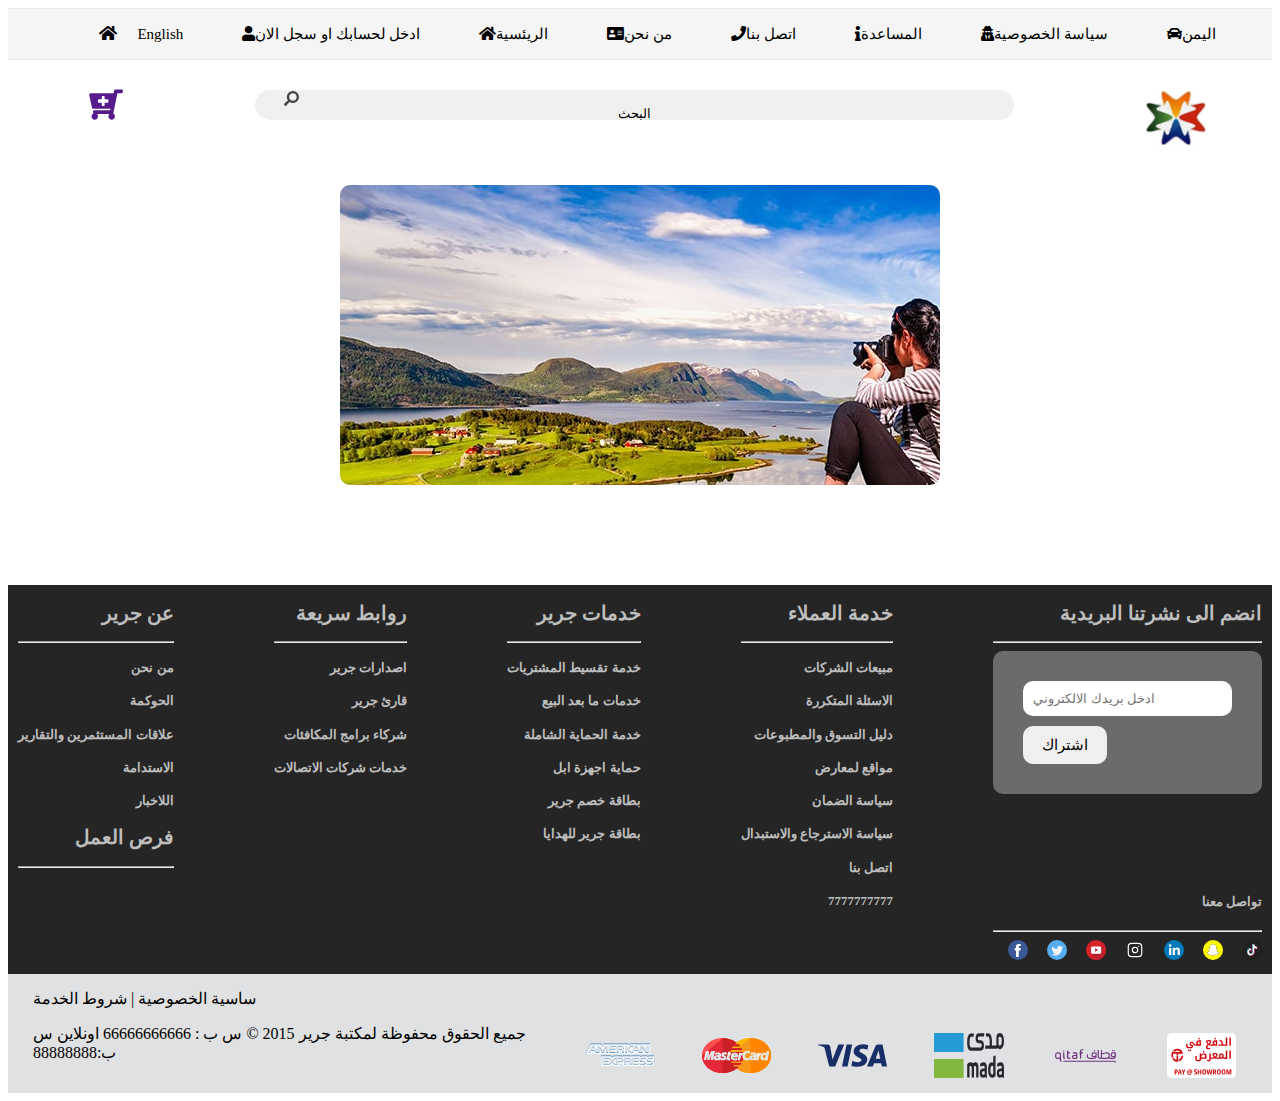
<file: index.html>
<html lang="en">
<head>
    <meta charset="UTF-8">
    <meta name="viewport" content="width=device-width, initial-scale=1.0">
    <meta http-equiv="X-UA-Compatible" content="ie=edge">
    <link rel="stylesheet" href="css/all.min.css">
    <link rel="stylesheet" href="css/style.css">
    <title>elib</title>
</head>
<body>
<nav>
    <div class="topnav">
        <div class="links">
                <ul>
                        <li class="vertical_line"> <i class="fa  fa-home" id="icon"></i><a href="#">English</a></li> 

                        <li class="vertical_line"> <a href="#">  <i class="fa fa-user" id="icon"></i>ادخل لحسابك او سجل الان</a></li> 

                        <li class="vertical_line"> <a href="#"><i class="fa  fa-Home" id="icon"></i>الريئسية</a></li> 

                        <li class="vertical_line"> <a href="#"><i class="fa  fa-address-card" id="icon"></i>من نحن</a></li> 
                      
                        <li class="vertical_line"> <a href="#"><i class="fa  fa-phone" id="icon"></i>اتصل بنا</a></li> 

                        <li class="vertical_line"><a href="#"><i class="fa  fa-info" id="icon"></i>المساعدة</a>  </li> 

                        <li class="vertical_line"> <a href="#"><i class="fa  fa-user-secret" id="icon"></i>سياسة الخصوصية</a></li> 

                        <li class="vertical_line"><a href="#"><i class="fa  fa-car" id="icon"></i>اليمن</a> </li>
                            
                 </ul>

        </div>
        <div class="search">
            <div class="logo">
                   <a href=""><img src="img/logo.png" alt=""></a>
            </div>
        
            <button><i class="fa  fa-search" id="icon"></i>البحث</button>
            <a href=""> <i class="fa fa-cart-plus" id="icon"></i></a>


        </div>
    </div>
</nav>

<!-- start slider -->

<div class="slides">
        <div class="slidesContainer">
          <div class="slide"><img src="img/3.jpg" alt=""></div>
          <div class="slide"><img src="img/4.jpg" alt=""></div>
          <div class="slide"><img src="img/7.jpg" alt=""></div>
          <div class="slide"><img src="img/8.jpg" alt=""></div>
        </div>
 </div>
      

<!-- end slider -->


  <footer>

    <div class="footer_container1">
        <div class="col1">
          <a href=""><h2>
                انضم الى نشرتنا البريدية

            </h2></a> 
            <hr>
          <div class="subscribe">
              <form action="">
                  <input type="text" placeholder="ادخل بريدك الالكتروني">
                  <button>  اشتراك</button>
              </form>

              </div>
             <a href=""> <h2>
                    تواصل معنا
  
               </a> </h2>
              <hr>
              <div class="social-media">
                    <li><a href="#"><img src="img/svg/svgexport-59.svg" alt=""></a> </li>
                    <li><a href="#"><img src="img/svg/svgexport-60.svg" alt=""></a> </li>
                    <li><a href="#"> <img src="img/svg/svgexport-61.svg" alt=""></a></li>
                    <li><a href="#"><img src="img/svg/svgexport-62.svg" alt=""></a> </li>
                    <li><a href="#"> <img src="img/svg/svgexport-63.svg" alt=""></a></li>
                    <li><a href="#"> <img src="img/svg/svgexport-64.svg" alt=""></a></li>
                    <li><a href="#"> <img src="img/svg/svgexport-65.svg" alt=""></a></li>

              </div>


        
        </div>

        <div class="col1">
           <a href=""><h2>
                خدمة العملاء
            </h2></a> 
            <hr>
          <a href=""><h4>مبيعات الشركات</h4></a>  
           <a href=""> <h4>الاسئلة المتكررة</h4></a>
             <a href=""><h4>دليل التسوق والمطبوعات</h4></a> 
           <a href=""><h4>مواقع لمعارض</h4></a> 
           <a href=""> <h4>سياسة الضمان</h4></a>
           <a href=""><h4>سياسة الاسترجاع والاستبدال</h4></a> 
           <a href=""><h4>اتصل بنا </h4></a> 
          <a href=""> <h4>7777777777</h4></a> 
        </div>


        <div class="col1">
               <a href=""><h2>
                    خدمات جرير

                </h2></a> 
                    <hr>
                  <a href=""> <h4>خدمة تقسيط المشتريات</h4></a> 
                   <a href=""><h4>خدمات ما بعد البيع</h4></a> 
                   <a href=""> <h4>خدمة الحماية الشاملة</h4></a>
                   <a href=""> <h4>حماية اجهزة ابل </h4></a> 
                   <a href=""> <h4>بطاقة خصم جرير</h4></a>
                   <a href=""><h4>بطاقة جرير للهدايا</h4></a> 
        </div>


        <div class="col1">
               <a href=""><h2>
                    روابط سريعة

                </h2></a> 
                    <hr>
                   <a href=""> <h4>اصدارات جرير</h4></a>
                   <a href=""><h4>قارئ جرير</h4></a> 
                   <a href=""><h4>شركاء برامج المكافئات</h4></a> 
                   <a href=""><h4>خدمات شركات الاتصالات</h4></a>  
        </div>


        <div class="col1">
             <a href=""><h2>
                    عن جرير

                 </h2></a>   
                    <hr>
                   <a href=""><h4>من نحن</h4></a>
                   <a href=""><h4>الحوكمة</h4></a>
                   <a href=""><h4>علاقات المستثمرين والتقارير</h4></a>
                   <a href=""><h4>الاستدامة</h4></a>
                   <a href=""><h4>اللاخبار</h4></a>

                  <a href=""> <h2>فرص العمل</h2></a>
                   <hr>

        </div>
    </div>

    <div class="footer_container2">
        <div class="brand_links">
            <img src="img/svg/svgexport-66.svg" alt="">
            <img src="img/svg/svgexport-67.svg" alt="">
            <img src="img/svg/svgexport-68.svg" alt="">
            <img src="img/svg/svgexport-69.svg" alt="">
            <img src="img/svg/svgexport-70.svg" alt="">
            <img src="img/svg/svgexport-71.svg" alt="">
        </div>
    <div class="copy_right">
        <a href="">ساسية الخصوصية</a>
        <a href="">|  شروط الخدمة</a>
            <p>جميع الحقوق محفوظة لمكتبة جرير 2015 &copy س ب : 66666666666 اونلاين س ب:88888888</p>
        </div>

    </div>

  </footer>  

  <script src="js/app.js"></script>
</body>
</html>
</file>
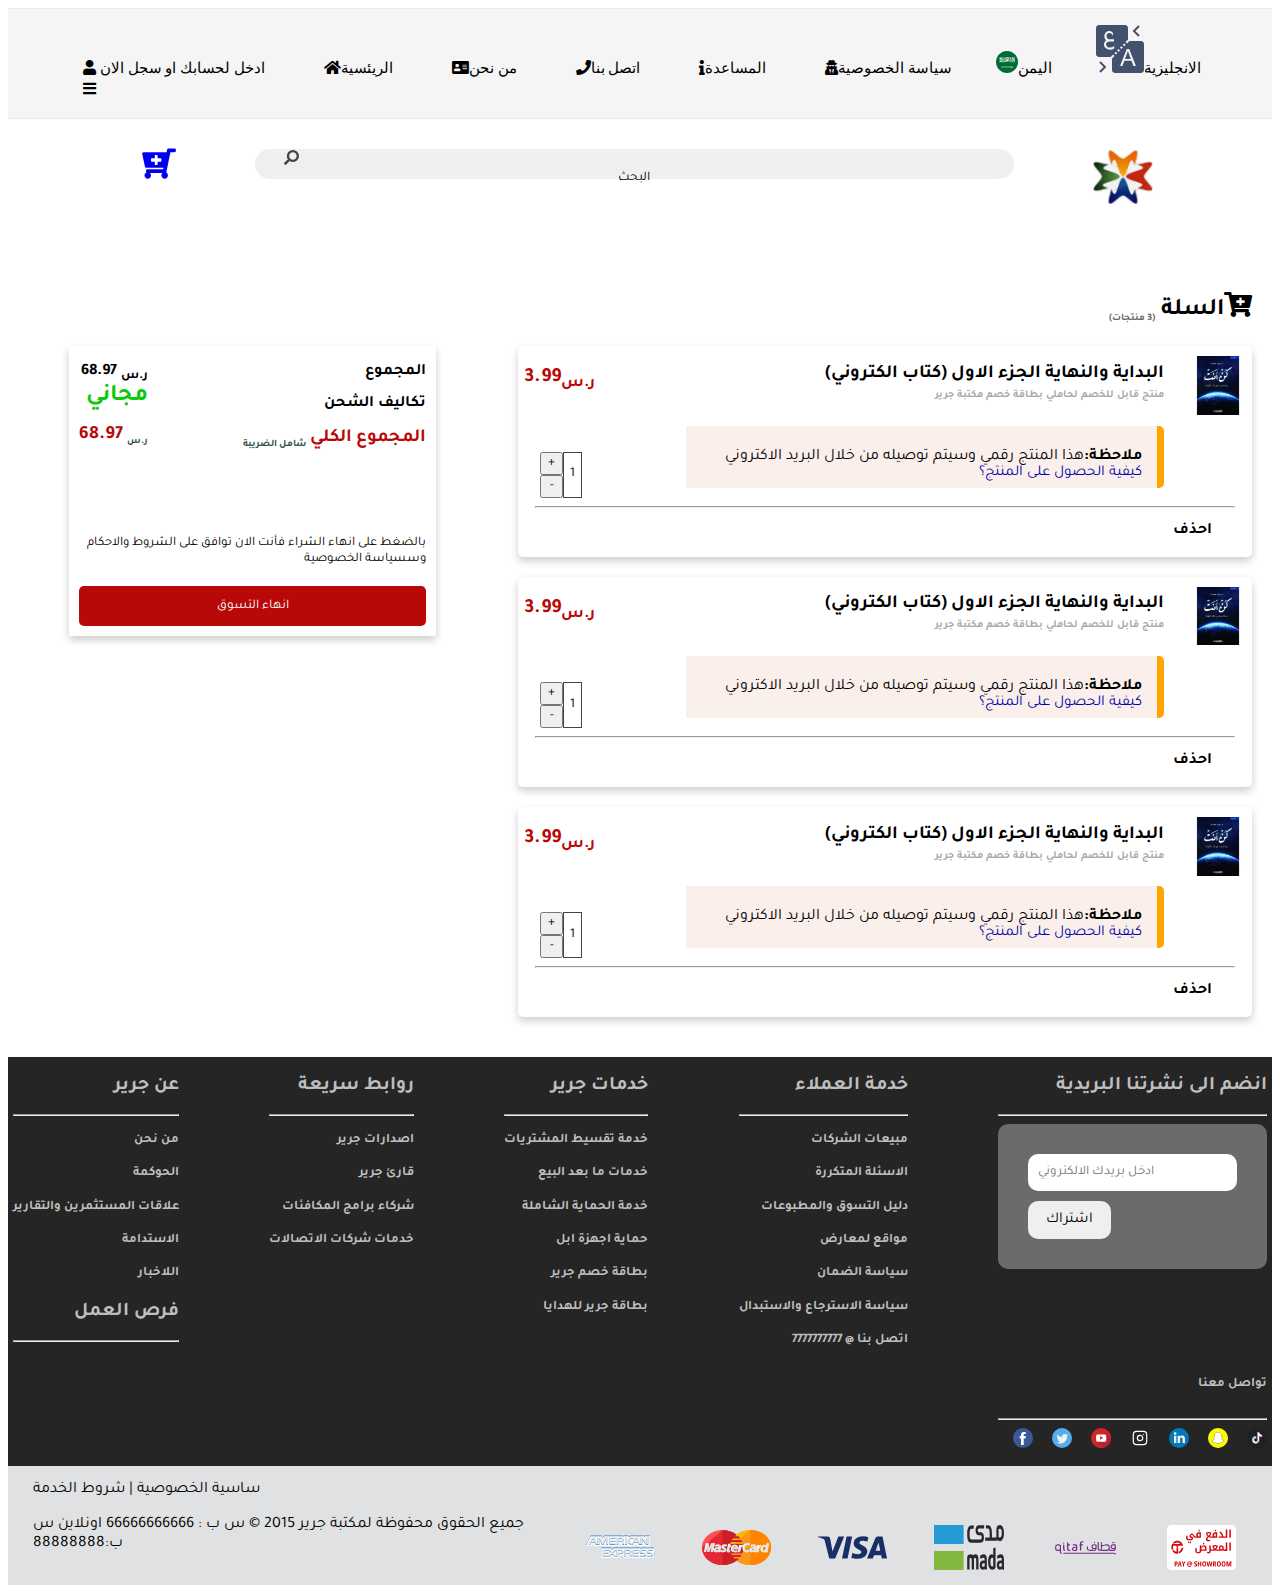
<file: cart.html>
<!DOCTYPE html>
<html lang="en">
<head>
    <meta charset="UTF-8">
    <meta name="viewport" content="width=device-width, initial-scale=1.0">
    <meta http-equiv="X-UA-Compatible" content="ie=edge">
    <link rel="stylesheet" href="css/cart-style.css">
    <link rel="stylesheet" href="css/all.min.css">
    <link rel="stylesheet" href="css/style.css">
    <title>cart</title>
</head>
<body>
    
        <nav>
                <div class="topnav"  id="myTopnav">
                    <div class="links">
                            <ul>
                        
                                    <li class="vertical_line"> <a href="#"  id="show-btnn"><i class="fa fa-user"></i> ادخل لحسابك او سجل الان</a></li> 
            
                                    <li class="vertical_line"> <a href="index.html"><i class="fa  fa-home" id="icon"></i>الريئسية</a></li> 
            
                                    <li class="vertical_line"> <a href="#"><i class="fa  fa-address-card" id="icon"></i>من نحن</a></li> 
                                
                                    <li class="vertical_line"> <a href="#"><i class="fa  fa-phone" id="icon"></i>اتصل بنا</a></li> 
            
                                    <li class="vertical_line"><a href="#"><i class="fa  fa-info" id="icon"></i>المساعدة</a>  </li> 
            
                                    <li class="vertical_line"> <a href="#" ><i class="fa  fa-user-secret" id="icon"></i>سياسة الخصوصية</a></li> 
            
                                    <li class="vertical_line"><a href="#"><img src = "img/svg/svgexport-12.svg">اليمن</a> </li>
        
                                    <li class="vertical_line"> <a href="#" onclick="togglestyle()" id="ar"> <img src = "img/svg/svgexport-14.svg">الانجليزية</a></li> 
                                    <li class="vertical_line"> <a href="#" onclick="togglestyle()" style="display: none;" id="en" > <img src = "img/svg/svgexport-14.svg">English</a></li> 
            
        
                                    <a href="javascript:void(0);" class="icon" onclick="myFunction()">
                                        <i class="fa fa-bars"></i>
                                        
                            </ul>
                    </div>
                    <div class="search">
                        <div class="logo">
                            <a href=""><img src="img/logo.png" alt=""></a>
                        </div>
                    
                        <button><i class="fa  fa-search" id="icon"></i>البحث</button>
                        <a href="cart.html"> <i class="fa fa-cart-plus" id="icon"></i></a>
                        <span id="result"></span>
                        
            
                    </div>
                </div>
            </nav>
            
            
            <!-- end nav bar -->
            
    <div class="container-cart">
        <div class="head">
                <h2>السلة 
                        <sub>(3 منتجات)</sub><i class="fa fa-cart-plus" id="icon"></i> 
                </h2>
        </div>

        <div class="content">
            <div class="right">

                <!-- product one -->
                <div class="product">
                    <div class="row">
                            <div class="pro-right">
                                <img src="img/book.jpg" alt="">
                            </div>
                            <div class="pro-center">
                                <h3>البداية والنهاية الجزء الاول (كتاب الكتروني)</h3>
                                <h6>منتج قابل للخصم لحاملي بطاقة خصم مكتبة جرير</h6>
                                <div class="note">
                                    <div class="line1">
                                            <p id="note">:ملاحظة</p>
                                            <p>هذا المنتج رقمي وسيتم توصيله من خلال البريد الاكتروني</p>
                                    </div>
                                    <div class="line2">
                                        <a href="">كيفية الحصول على المنتج؟</a>
                                    </div>
                                    

                                </div>
                            
                            </div>
                            <div class="pro-left">
                                <div class="col1-left">
                                    <p><sub>ر.س</sub>3.99</p>
                                </div>
                                <div class="col2-left">
                                        <span id="btn1">
                                                <button id="count">1</button>
                                            </span>
                                            <span id="btn2">
                                                <button id="add">+</button>
                                                <button id="remove">-</button>
                                            </span>

                                </div>

        
                            </div>

                    </div>
                    <hr>
                <div class="row">
                    <a href="">
                        <ul>
                            <li>احذف</li>
                        </ul>
                    </a>
                

                </div>
                        

                </div>
                
                <!-- product two -->
                <div class="product">
                        <div class="row">
                                <div class="pro-right">
                                    <img src="img/book.jpg" alt="">
                                </div>
                                <div class="pro-center">
                                    <h3>البداية والنهاية الجزء الاول (كتاب الكتروني)</h3>
                                    <h6>منتج قابل للخصم لحاملي بطاقة خصم مكتبة جرير</h6>
                                    <div class="note">
                                        <div class="line1">
                                                <p id="note">:ملاحظة</p>
                                                <p>هذا المنتج رقمي وسيتم توصيله من خلال البريد الاكتروني</p>
                                        </div>
                                        <div class="line2">
                                            <a href="">كيفية الحصول على المنتج؟</a>
                                        </div>
                                        
    
                                    </div>
                                
                                </div>
                                <div class="pro-left">
                                    <div class="col1-left">
                                        <p><sub>ر.س</sub>3.99</p>
                                    </div>
                                    <div class="col2-left">
                                            <span id="btn1">
                                                    <button id="count">1</button>
                                                </span>
                                                <span id="btn2">
                                                    <button id="add">+</button>
                                                    <button id="remove">-</button>
                                            </span>
    
    
                                    </div>
    
            
                                </div>
    
                        </div>
                        <hr>
                    <div class="row">
                        <a href="">
                            <ul>
                                <li>احذف</li>
                            </ul>
                        </a>
                    
    
                    </div>
                            
    
                    </div>

                    <!-- product three -->
                    <div class="product">
                            <div class="row">
                                    <div class="pro-right">
                                        <img src="img/book.jpg" alt="">
                                    </div>
                                    <div class="pro-center">
                                        <h3>البداية والنهاية الجزء الاول (كتاب الكتروني)</h3>
                                        <h6>منتج قابل للخصم لحاملي بطاقة خصم مكتبة جرير</h6>
                                        <div class="note">
                                            <div class="line1">
                                                    <p id="note">:ملاحظة</p>
                                                    <p>هذا المنتج رقمي وسيتم توصيله من خلال البريد الاكتروني</p>
                                            </div>
                                            <div class="line2">
                                                <a href="">كيفية الحصول على المنتج؟</a>
                                            </div>
                                            
        
                                        </div>
                                    
                                    </div>
                                    <div class="pro-left">
                                        <div class="col1-left">
                                            <p><sub>ر.س</sub>3.99</p>
                                        </div>
                                        <div class="col2-left">
                                                <span id="btn1">
                                                        <button id="count">1</button>
                                                    </span>
                                                    <span id="btn2">
                                                        <button id="add">+</button>
                                                        <button id="remove">-</button>
                                                    </span>
        
        
                                        </div>
        
                
                                    </div>
        
                            </div>
                            <hr>
                        <div class="row">
                            <a href="">
                                <ul>
                                    <li>احذف</li>
                                </ul>
                            </a>
                        
        
                        </div>
                                
        
                        </div>

            </div>

            <div class="left">
                <div class="total">
                    <div class="row1">
                        <div class="col">
                            <p>المجموع</p>
                            <p>تكاليف الشحن</p>
                            <h3>المجموع الكلي  <sub>شامل الضريبة</sub></h3>

                        </div>
                        <div class="col">
                            <p>68.97 <sub>ر.س</sub></p>
                            <h2>مجاني</h2>
                            <h3>68.97 <sub>ر.س</sub></h3>

                        </div>

                    </div>
                    <div class="row2">
                            <p>بالضغط على انهاء الشراء فأنت الان توافق على الشروط والاحكام وسسياسة الخصوصية</p>
                            <a href="payment.html"> <button id="done" onclick="complete()">  انهاء التسوق </button></a> 

                    </div>

                </div>

            </div>
        </div>
    

    </div>

    

            <!-- start footer -->
            
            
            <footer>
                
                    <div class="footer_container1">
                        <div class="col1">
                        <a href=""><h2>
                                انضم الى نشرتنا البريدية
                
                            </h2></a> 
                            <hr>
                        <div class="subscribe">
                            <form action="">
                                <input type="text" placeholder="ادخل بريدك الالكتروني">
                                <button>  اشتراك</button>
                            </form>
                
                            </div>
                            <a href=""> <h2>
                                    تواصل معنا
                
                            </a> </h2>
                            <hr>
                            <div class="social-media">
                                    <li><a href="#"><img src="img/svg/svgexport-59.svg" alt=""></a> </li>
                                    <li><a href="#"><img src="img/svg/svgexport-60.svg" alt=""></a> </li>
                                    <li><a href="#"> <img src="img/svg/svgexport-61.svg" alt=""></a></li>
                                    <li><a href="#"><img src="img/svg/svgexport-62.svg" alt=""></a> </li>
                                    <li><a href="#"> <img src="img/svg/svgexport-63.svg" alt=""></a></li>
                                    <li><a href="#"> <img src="img/svg/svgexport-64.svg" alt=""></a></li>
                                    <li><a href="#"> <img src="img/svg/svgexport-65.svg" alt=""></a></li>
                
                            </div>
                
                
                        
                        </div>
                
                        <div class="col1">
                        <a href=""><h2>
                                خدمة العملاء
                            </h2></a> 
                            <hr>
                            <a href=""><h4>مبيعات الشركات</h4></a>  
                            <a href=""> <h4>الاسئلة المتكررة</h4></a>
                            <a href=""><h4>دليل التسوق والمطبوعات</h4></a> 
                            <a href=""><h4>مواقع لمعارض</h4></a> 
                            <a href=""> <h4>سياسة الضمان</h4></a>
                            <a href=""><h4>سياسة الاسترجاع والاستبدال</h4></a> 
                            <a href=""><h4>7777777777 @ اتصل بنا </h4></a>  
                        </div>
                
                
                        <div class="col1">
                            <a href=""><h2>
                                    خدمات جرير
                
                                </h2></a> 
                                    <hr>
                                    <a href=""> <h4>خدمة تقسيط المشتريات</h4></a> 
                                    <a href=""><h4>خدمات ما بعد البيع</h4></a> 
                                    <a href=""> <h4>خدمة الحماية الشاملة</h4></a>
                                    <a href=""> <h4>حماية اجهزة ابل </h4></a> 
                                    <a href=""> <h4>بطاقة خصم جرير</h4></a>
                                    <a href=""><h4>بطاقة جرير للهدايا</h4></a> 
                        </div>
                
                
                        <div class="col1">
                            <a href=""><h2>
                                    روابط سريعة
                
                                </h2></a> 
                                    <hr>
                                    <a href=""> <h4>اصدارات جرير</h4></a>
                                    <a href=""><h4>قارئ جرير</h4></a> 
                                    <a href=""><h4>شركاء برامج المكافئات</h4></a> 
                                    <a href=""><h4>خدمات شركات الاتصالات</h4></a>  
                        </div>
                
                
                        <div class="col1">
                            <a href=""><h2>
                                    عن جرير
                
                                </h2></a>   
                                    <hr>
                                    <a href=""><h4>من نحن</h4></a>
                                    <a href=""><h4>الحوكمة</h4></a>
                                    <a href=""><h4>علاقات المستثمرين والتقارير</h4></a>
                                    <a href=""><h4>الاستدامة</h4></a>
                                    <a href=""><h4>اللاخبار</h4></a>
                
                                    <a href=""> <h2>فرص العمل</h2></a>
                                    <hr>
                
                        </div>
                    </div>
                
                    <div class="footer_container2">
                        <div class="brand_links">
                            <img src="img/svg/svgexport-66.svg" alt="">
                            <img src="img/svg/svgexport-67.svg" alt="">
                            <img src="img/svg/svgexport-68.svg" alt="">
                            <img src="img/svg/svgexport-69.svg" alt="">
                            <img src="img/svg/svgexport-70.svg" alt="">
                            <img src="img/svg/svgexport-71.svg" alt="">
                        </div>
                    <div class="copy_right">
                        <a href="">ساسية الخصوصية</a>
                        <a href="">|  شروط الخدمة</a>
                            <p>جميع الحقوق محفوظة لمكتبة جرير 2015 &copy س ب : 66666666666 اونلاين س ب:88888888</p>
                        </div>
                
                    </div>
                
                </footer>  
                <!-- end footer -->
                

    <script src="js/app.js"></script>   
    <script src="js/cart.js"></script>
</body>
</html>
</file>
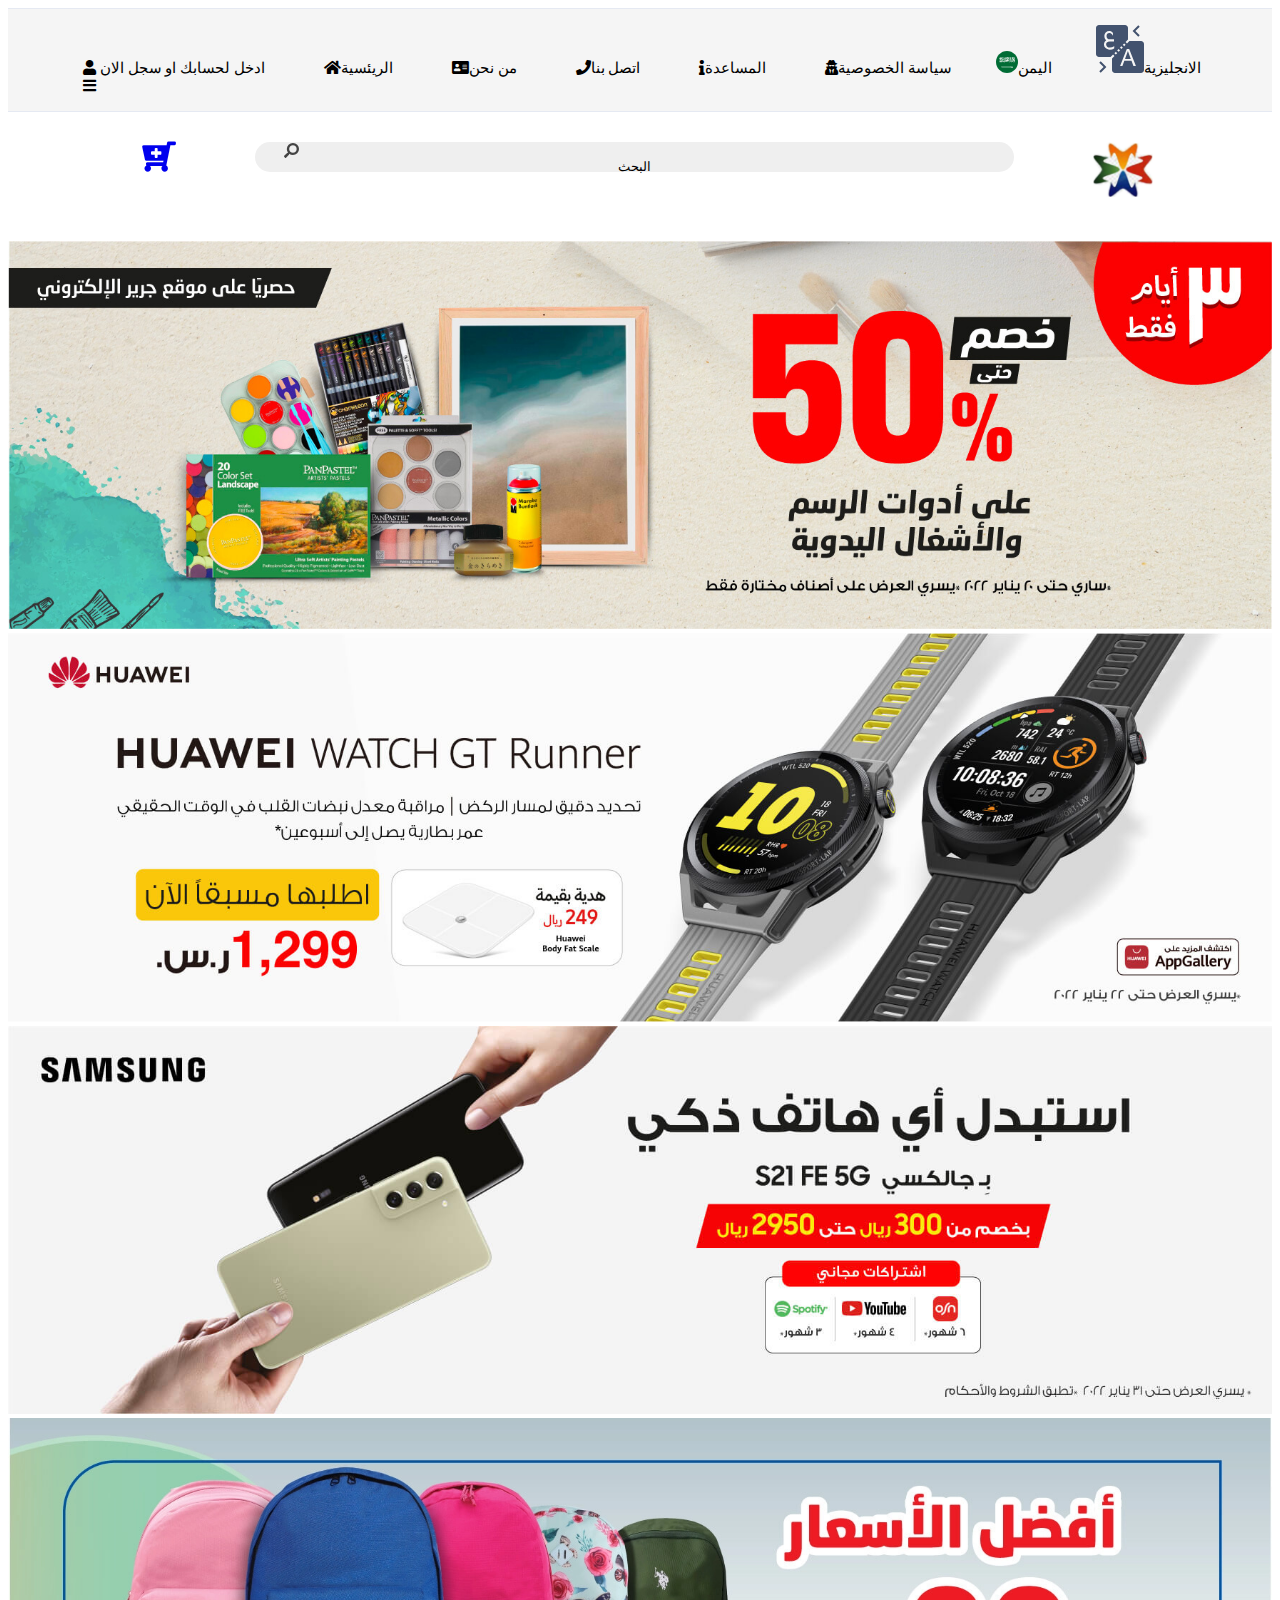
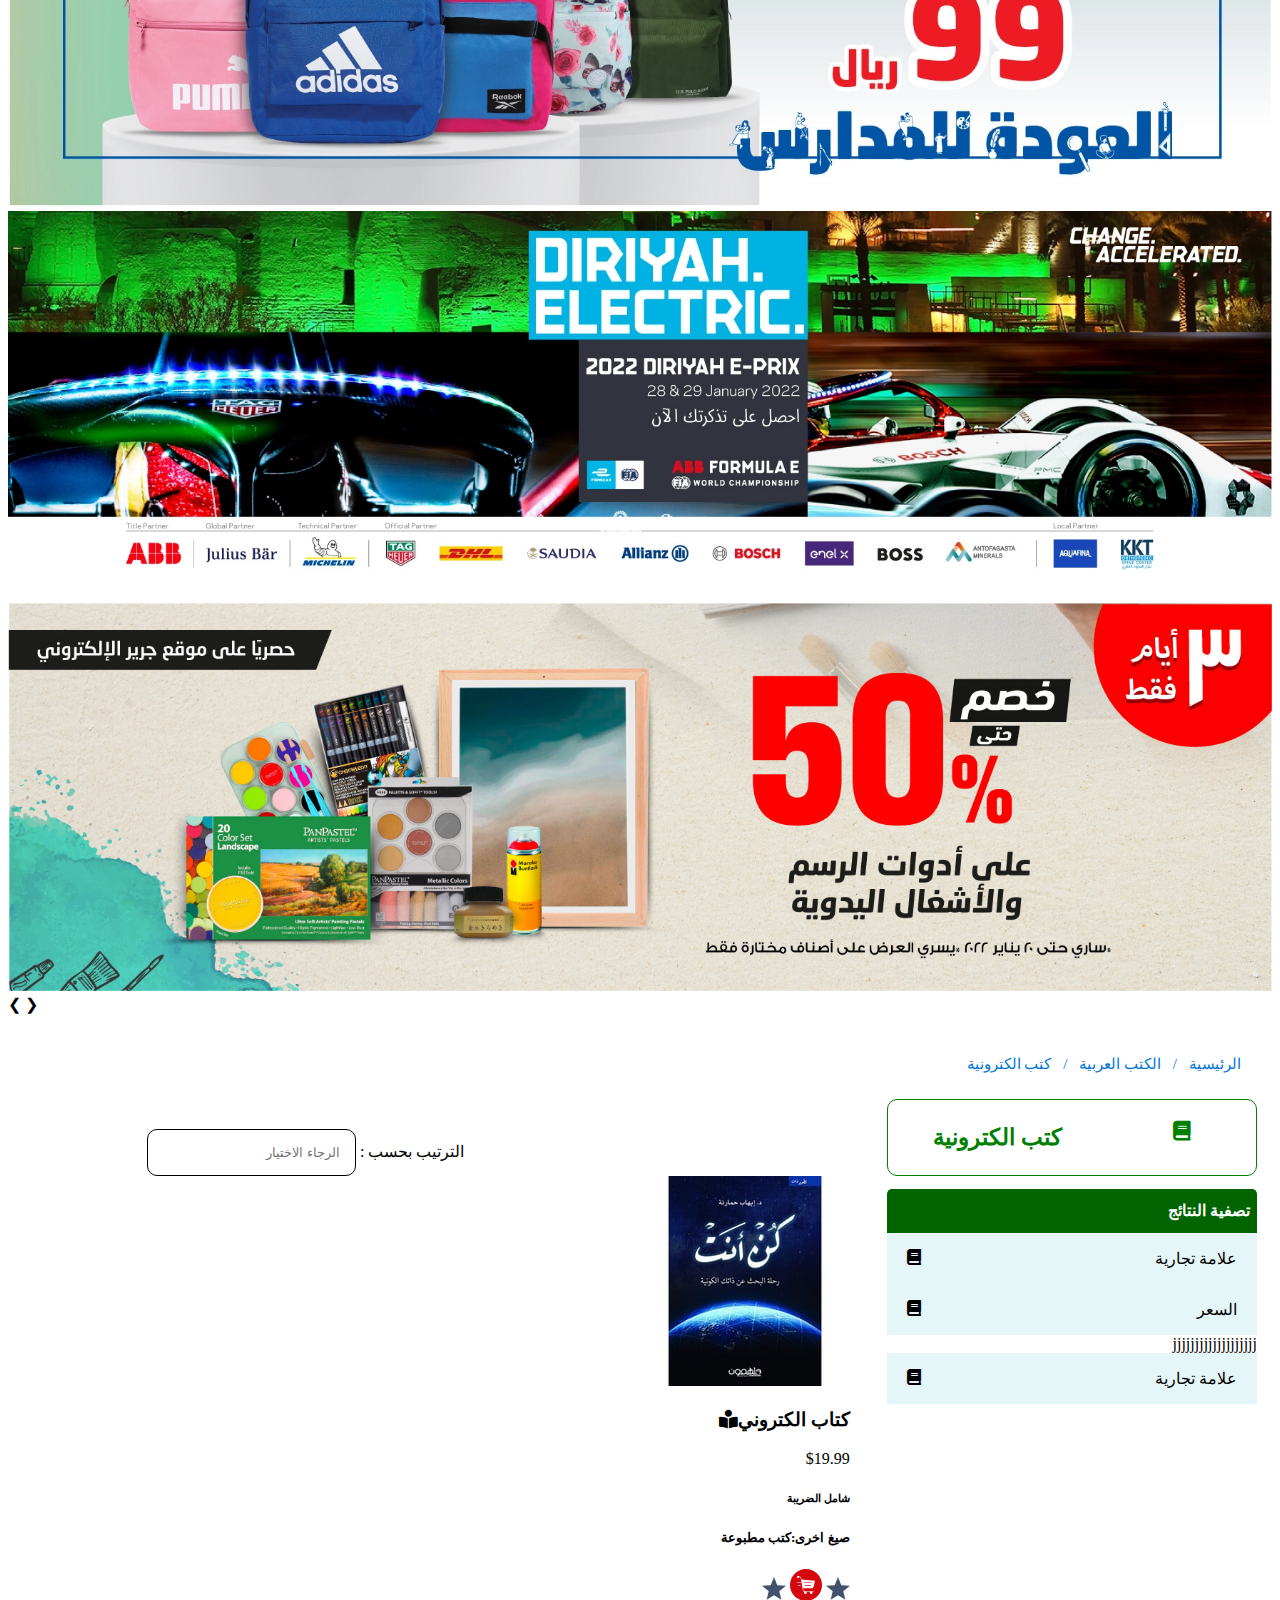
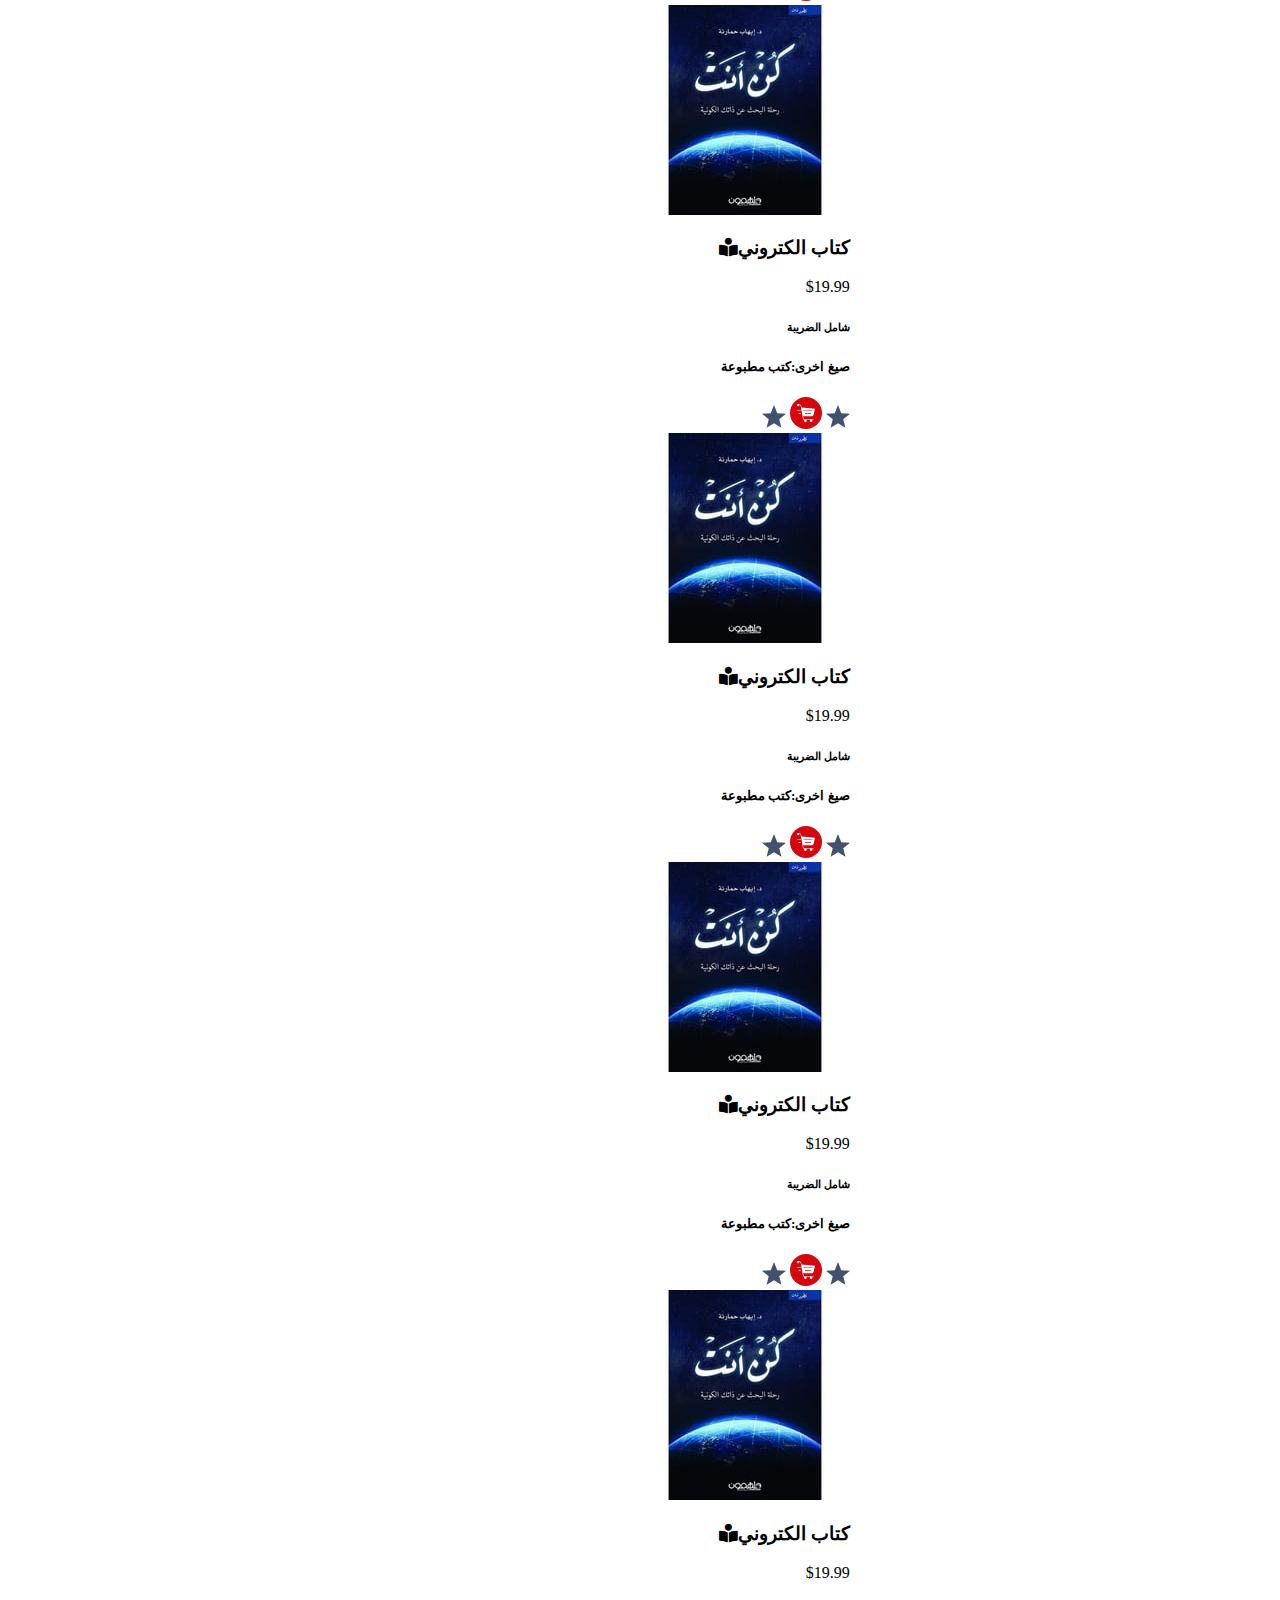
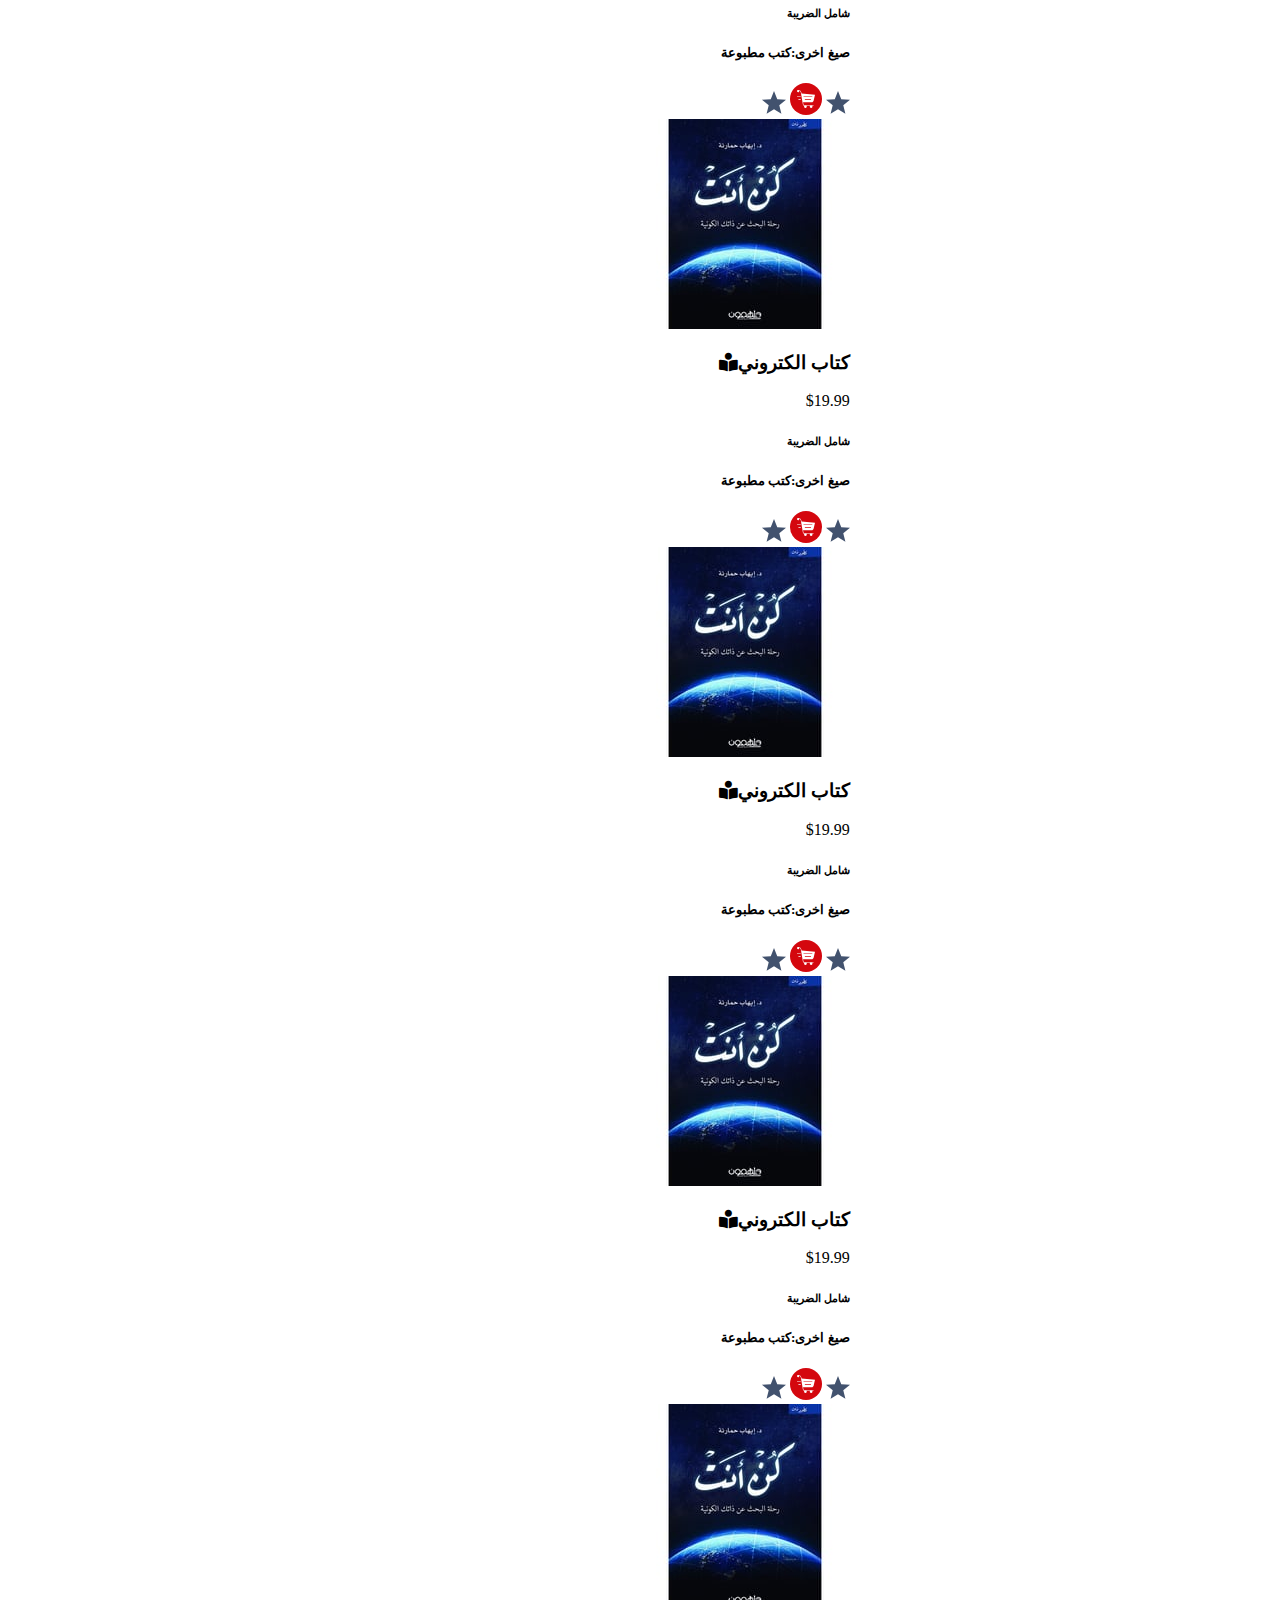
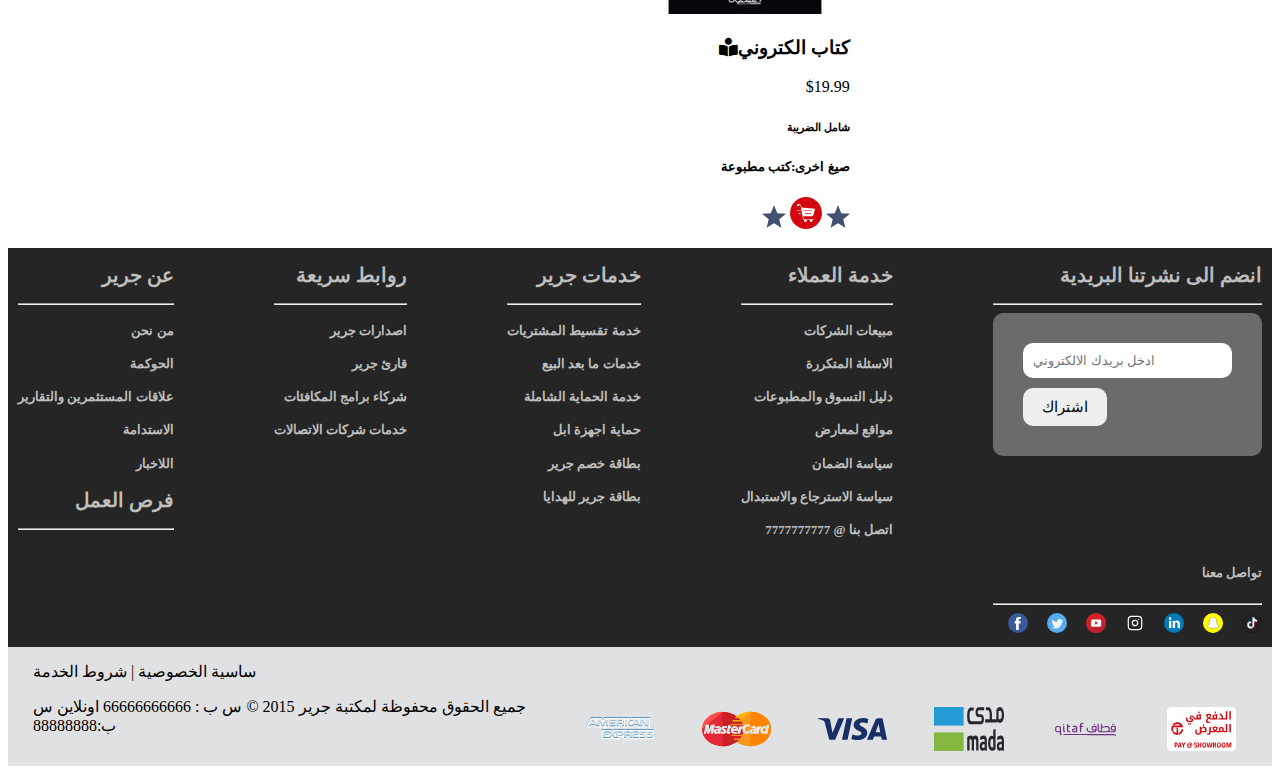
<file: category.html>
<!DOCTYPE html>
<html lang="en">
<head>
    <meta charset="UTF-8">
    <meta name="viewport" content="width=device-width, initial-scale=1.0">
    <meta http-equiv="X-UA-Compatible" content="ie=edge">
    <link rel="stylesheet" href="css/all.min.css">
    <link rel="stylesheet" href="css/style.css">
    <link rel="stylesheet" href="css/category.css">
    <title>Category</title>
</head>
<body>
    
    <!-- start nav bar -->
        <nav>
                <div class="topnav"  id="myTopnav">
                    <div class="links">
                            <ul>
                        
                                    <li class="vertical_line"> <a href="#"  id="show-btnn"><i class="fa fa-user"></i> ادخل لحسابك او سجل الان</a></li> 
            
                                    <li class="vertical_line"> <a href="index.html"><i class="fa  fa-home" id="icon"></i>الريئسية</a></li> 
            
                                    <li class="vertical_line"> <a href="#"><i class="fa  fa-address-card" id="icon"></i>من نحن</a></li> 
                                
                                    <li class="vertical_line"> <a href="#"><i class="fa  fa-phone" id="icon"></i>اتصل بنا</a></li> 
            
                                    <li class="vertical_line"><a href="#"><i class="fa  fa-info" id="icon"></i>المساعدة</a>  </li> 
            
                                    <li class="vertical_line"> <a href="#" ><i class="fa  fa-user-secret" id="icon"></i>سياسة الخصوصية</a></li> 
            
                                    <li class="vertical_line"><a href="#"><img src = "img/svg/svgexport-12.svg">اليمن</a> </li>
        
                                    <li class="vertical_line"> <a href="#" onclick="togglestyle()" id="ar"> <img src = "img/svg/svgexport-14.svg">الانجليزية</a></li> 
                                    <li class="vertical_line"> <a href="#" onclick="togglestyle()" style="display: none;" id="en" > <img src = "img/svg/svgexport-14.svg">English</a></li> 
            
        
                                    <a href="javascript:void(0);" class="icon" onclick="myFunction()">
                                        <i class="fa fa-bars"></i>
                                        
                            </ul>
                    </div>
                    <div class="search">
                        <div class="logo">
                            <a href=""><img src="img/logo.png" alt=""></a>
                        </div>
                    
                        <button><i class="fa  fa-search" id="icon"></i>البحث</button>
                        <a href="cart.html"> <i class="fa fa-cart-plus" id="icon"></i></a>
                        <span id="result"></span>
            
            
                    </div>
                </div>
            </nav>

    
<!-- end nav bar -->



<!-- start slider -->

<section id="slider">
        <div class="slideshow-container">
                <div class="mySlides fade">
                        <img src="img/slid3.jpg" style="width:100%">
                </div>
                <div class="mySlides fade">
                        <img src="img/slid4.jpg" style="width:100%">
                </div>
                <div class="mySlides fade">
                        <img src="img/slid5.jpg" style="width:100%">
                </div>
                <div class="mySlides fade">
                        <img src="img/slid1.webp" style="width:100%">
                </div>
                <div class="mySlides fade">
                        <img src="img/slid2.webp" style="width:100%">
                </div>
                <div class="mySlides fade">
                        <img src="img/slid3.jpg" style="width:100%">
                </div>
    
                <a class="prev" onclick="plusSlides(-1)">&#10094;</a>
                <a class="next" onclick="plusSlides(1)">&#10095;</a>
    
    
                <div style="text-align:center">
                        <span class="dot" onclick="currentSlide(1)"></span> 
                        <span class="dot" onclick="currentSlide(2)"></span> 
                        <span class="dot" onclick="currentSlide(3)"></span>
                        <span class="dot" onclick="currentSlide(4)"></span>  
                        <span class="dot" onclick="currentSlide(5)"></span> 
                        <span class="dot" onclick="currentSlide(6)"></span> 
                    </div>
        </div>
    </section>
    
    
    <!-- end slider -->
    <!-- start category content -->
<div class="category-container">
        <div class="category-content">
            <div class="category-right">
                    <ul class="breadcrumb">
                            <li><a href="#">الرئيسية</a></li>
                            <li><a href="#">الكتب العربية</a></li>
                            <li><a href="#">كتب الكترونية</a></li>
                    </ul>

                    <div class="right-content">
                        <div class="right-head">
                                <h3>كتب الكترونية</h3>
                                <p><i class="fa fa-book" id="icon"></i></p>  
                            
                        </div>
                        <div class="right-body">
                            <div class="results">
                                <div class="result-head">
                                    <h4>تصفية النتائج</h4>
                                </div>
                                <div class="result-body">
                                    <div class="result-line1">
                                        <p>علامة تجارية</p>
                                        <p><i class="fa fa-book" id="icon"></i></p>

                                    </div>
                                    <div class="result-line1">
                                            <p>السعر</p>
                                            <p><i class="fa fa-book" id="icon"></i></p>
                                    </div>
                                    <div class="result-bar">
                                        jjjjjjjjjjjjjjjjjjj
                                    </div>
                                    <div class="result-line1">
                                            <p>علامة تجارية</p>
                                            <p><i class="fa fa-book" id="icon"></i></p>
                                    </div>
                                </div>
                            </div> 
                            
                <ol id="list">
                        <li class="book">فن</li>
                        <li class="book">رواية</li>
                        <li class="book">اقتصاد</li>
                        <li class="book">دين</li>
                        <li class="book">طبخ</li>
                        <li class="book">شعر</li>
                        <li class="book">موسيقى</li>
                        <li class="book">ادب</li>
                        <li class="book">علوم</li>
                        <li class="book">تربية</li>
    
                    </ol>

                        </div>
                    </div>

        
        
            </div>
            <div class="category-left">
                <div class="category-search">
                <form action="">
        
                    <input id="searchbar" type="text"  placeholder="الرجاء الاختيار" onkeyup="search_book()" name="search" >
                    <label for="order">: الترتيب بحسب</label>
                </form>

                </div>
                <div class="category-book">
                    
<!-- first row -->
                            <div class="order_container">
                                    
                                    <div class="order_content">
                                                <div class="product_card">
                                                    <img src="img/book.jpg" alt="Denim Jeans">
                                                    <h3>كتاب الكتروني<i class="fa fa-book-reader"></i></h3>
                                                    
                                                    <p class="price">$19.99</p>
                                                    <h6>شامل الضريبة</h6>
                                                    <h5>صيغ اخرى:كتب مطبوعة</h5>
                                                    <div class="product_icons">
                                                        <a href=""><img src="img/svg/svgexport-55.svg" alt=""></a>
                                                        <a href=""><img src="img/svg/svgexport-21.svg" alt=""></a>
                                                        <a href=""><img src="img/svg/svgexport-55.svg" alt=""></a>
                                
                                        
                                                    </div>
                                        
                                        
                                        
                                                </div>
                                
                                
                                        <div class="product_card">
                                            <img src="img/book.jpg" alt="Denim Jeans">
                                            <h3>كتاب الكتروني<i class="fa fa-book-reader"></i></h3>
                                            
                                            <p class="price">$19.99</p>
                                            <h6>شامل الضريبة</h6>
                                            <h5>صيغ اخرى:كتب مطبوعة</h5>
                                            <div class="product_icons">
                                                <a href=""><img src="img/svg/svgexport-55.svg" alt=""></a>
                                                <a href=""><img src="img/svg/svgexport-21.svg" alt=""></a>
                                                <a href=""><img src="img/svg/svgexport-55.svg" alt=""></a>
                                
                                
                                            </div>
                                
                                
                                
                                        </div>
                                
                                
                                
                                    <div class="product_card">
                                        <img src="img/book.jpg" alt="Denim Jeans">
                                        <h3>كتاب الكتروني<i class="fa fa-book-reader"></i></h3>
                                        
                                        <p class="price">$19.99</p>
                                        <h6>شامل الضريبة</h6>
                                        <h5>صيغ اخرى:كتب مطبوعة</h5>
                                        <div class="product_icons">
                                            <a href=""><img src="img/svg/svgexport-55.svg" alt=""></a>
                                            <a href=""><img src="img/svg/svgexport-21.svg" alt=""></a>
                                            <a href=""><img src="img/svg/svgexport-55.svg" alt=""></a>
                                
                                
                                        </div>
                                
                                
                                
                                    </div>
                                
                                </div>
                                
                                
                                </div>


                                <!--second row  -->
                                
                            <div class="order_container">
                                    
                                    <div class="order_content">
                                                <div class="product_card">
                                                    <img src="img/book.jpg" alt="Denim Jeans">
                                                    <h3>كتاب الكتروني<i class="fa fa-book-reader"></i></h3>
                                                    
                                                    <p class="price">$19.99</p>
                                                    <h6>شامل الضريبة</h6>
                                                    <h5>صيغ اخرى:كتب مطبوعة</h5>
                                                    <div class="product_icons">
                                                        <a href=""><img src="img/svg/svgexport-55.svg" alt=""></a>
                                                        <a href=""><img src="img/svg/svgexport-21.svg" alt=""></a>
                                                        <a href=""><img src="img/svg/svgexport-55.svg" alt=""></a>
                                
                                        
                                                    </div>
                                        
                                        
                                        
                                                </div>
                                
                                
                                        <div class="product_card">
                                            <img src="img/book.jpg" alt="Denim Jeans">
                                            <h3>كتاب الكتروني<i class="fa fa-book-reader"></i></h3>
                                            
                                            <p class="price">$19.99</p>
                                            <h6>شامل الضريبة</h6>
                                            <h5>صيغ اخرى:كتب مطبوعة</h5>
                                            <div class="product_icons">
                                                <a href=""><img src="img/svg/svgexport-55.svg" alt=""></a>
                                                <a href=""><img src="img/svg/svgexport-21.svg" alt=""></a>
                                                <a href=""><img src="img/svg/svgexport-55.svg" alt=""></a>
                                
                                
                                            </div>
                                
                                
                                
                                        </div>
                                
                                
                                
                                    <div class="product_card">
                                        <img src="img/book.jpg" alt="Denim Jeans">
                                        <h3>كتاب الكتروني<i class="fa fa-book-reader"></i></h3>
                                        
                                        <p class="price">$19.99</p>
                                        <h6>شامل الضريبة</h6>
                                        <h5>صيغ اخرى:كتب مطبوعة</h5>
                                        <div class="product_icons">
                                            <a href=""><img src="img/svg/svgexport-55.svg" alt=""></a>
                                            <a href=""><img src="img/svg/svgexport-21.svg" alt=""></a>
                                            <a href=""><img src="img/svg/svgexport-55.svg" alt=""></a>
                                
                                
                                        </div>
                                
                                
                                
                                    </div>
                                    
                                
                                </div>
                                
                                
                                </div>
                                <!--third row  -->
                                
                            <div class="order_container">
                                    
                                    <div class="order_content">
                                                <div class="product_card">
                                                    <img src="img/book.jpg" alt="Denim Jeans">
                                                    <h3>كتاب الكتروني<i class="fa fa-book-reader"></i></h3>
                                                    
                                                    <p class="price">$19.99</p>
                                                    <h6>شامل الضريبة</h6>
                                                    <h5>صيغ اخرى:كتب مطبوعة</h5>
                                                    <div class="product_icons">
                                                        <a href=""><img src="img/svg/svgexport-55.svg" alt=""></a>
                                                        <a href=""><img src="img/svg/svgexport-21.svg" alt=""></a>
                                                        <a href=""><img src="img/svg/svgexport-55.svg" alt=""></a>
                                
                                        
                                                    </div>
                                        
                                        
                                        
                                                </div>
                                
                                
                                        <div class="product_card">
                                            <img src="img/book.jpg" alt="Denim Jeans">
                                            <h3>كتاب الكتروني<i class="fa fa-book-reader"></i></h3>
                                            
                                            <p class="price">$19.99</p>
                                            <h6>شامل الضريبة</h6>
                                            <h5>صيغ اخرى:كتب مطبوعة</h5>
                                            <div class="product_icons">
                                                <a href=""><img src="img/svg/svgexport-55.svg" alt=""></a>
                                                <a href=""><img src="img/svg/svgexport-21.svg" alt=""></a>
                                                <a href=""><img src="img/svg/svgexport-55.svg" alt=""></a>
                                
                                
                                            </div>
                                
                                
                                
                                        </div>
                                
                                
                                
                                    <div class="product_card">
                                        <img src="img/book.jpg" alt="Denim Jeans">
                                        <h3>كتاب الكتروني<i class="fa fa-book-reader"></i></h3>
                                        
                                        <p class="price">$19.99</p>
                                        <h6>شامل الضريبة</h6>
                                        <h5>صيغ اخرى:كتب مطبوعة</h5>
                                        <div class="product_icons">
                                            <a href=""><img src="img/svg/svgexport-55.svg" alt=""></a>
                                            <a href=""><img src="img/svg/svgexport-21.svg" alt=""></a>
                                            <a href=""><img src="img/svg/svgexport-55.svg" alt=""></a>
                                
                                
                                        </div>
                                
                                
                                
                                    </div>
                                    
                                
                                </div>
                                
                                
                                </div>

                </div>

            </div>
        </div>
    </div>
    
    <!-- end category content -->
        
<!-- start footer -->
<footer>

    <div class="footer_container1">
        <div class="col1">
        <a href=""><h2>
                انضم الى نشرتنا البريدية

            </h2></a> 
            <hr>
        <div class="subscribe">
            <form action="">
                <input type="text" placeholder="ادخل بريدك الالكتروني">
                <button>  اشتراك</button>
            </form>

            </div>
            <a href=""> <h2>
                    تواصل معنا

            </a> </h2>
            <hr>
            <div class="social-media">
                    <li><a href="#"><img src="img/svg/svgexport-59.svg" alt=""></a> </li>
                    <li><a href="#"><img src="img/svg/svgexport-60.svg" alt=""></a> </li>
                    <li><a href="#"> <img src="img/svg/svgexport-61.svg" alt=""></a></li>
                    <li><a href="#"><img src="img/svg/svgexport-62.svg" alt=""></a> </li>
                    <li><a href="#"> <img src="img/svg/svgexport-63.svg" alt=""></a></li>
                    <li><a href="#"> <img src="img/svg/svgexport-64.svg" alt=""></a></li>
                    <li><a href="#"> <img src="img/svg/svgexport-65.svg" alt=""></a></li>

            </div>


        
        </div>

        <div class="col1">
        <a href=""><h2>
                خدمة العملاء
            </h2></a> 
            <hr>
            <a href=""><h4>مبيعات الشركات</h4></a>  
            <a href=""> <h4>الاسئلة المتكررة</h4></a>
            <a href=""><h4>دليل التسوق والمطبوعات</h4></a> 
            <a href=""><h4>مواقع لمعارض</h4></a> 
            <a href=""> <h4>سياسة الضمان</h4></a>
            <a href=""><h4>سياسة الاسترجاع والاستبدال</h4></a> 
            <a href=""><h4>7777777777 @ اتصل بنا </h4></a>  
        </div>


        <div class="col1">
            <a href=""><h2>
                    خدمات جرير

                </h2></a> 
                    <hr>
                    <a href=""> <h4>خدمة تقسيط المشتريات</h4></a> 
                    <a href=""><h4>خدمات ما بعد البيع</h4></a> 
                    <a href=""> <h4>خدمة الحماية الشاملة</h4></a>
                    <a href=""> <h4>حماية اجهزة ابل </h4></a> 
                    <a href=""> <h4>بطاقة خصم جرير</h4></a>
                    <a href=""><h4>بطاقة جرير للهدايا</h4></a> 
        </div>


        <div class="col1">
            <a href=""><h2>
                    روابط سريعة

                </h2></a> 
                    <hr>
                    <a href=""> <h4>اصدارات جرير</h4></a>
                    <a href=""><h4>قارئ جرير</h4></a> 
                    <a href=""><h4>شركاء برامج المكافئات</h4></a> 
                    <a href=""><h4>خدمات شركات الاتصالات</h4></a>  
        </div>


        <div class="col1">
            <a href=""><h2>
                    عن جرير

                </h2></a>   
                    <hr>
                    <a href=""><h4>من نحن</h4></a>
                    <a href=""><h4>الحوكمة</h4></a>
                    <a href=""><h4>علاقات المستثمرين والتقارير</h4></a>
                    <a href=""><h4>الاستدامة</h4></a>
                    <a href=""><h4>اللاخبار</h4></a>

                    <a href=""> <h2>فرص العمل</h2></a>
                    <hr>

        </div>
    </div>

    <div class="footer_container2">
        <div class="brand_links">
            <img src="img/svg/svgexport-66.svg" alt="">
            <img src="img/svg/svgexport-67.svg" alt="">
            <img src="img/svg/svgexport-68.svg" alt="">
            <img src="img/svg/svgexport-69.svg" alt="">
            <img src="img/svg/svgexport-70.svg" alt="">
            <img src="img/svg/svgexport-71.svg" alt="">
        </div>
    <div class="copy_right">
        <a href="">ساسية الخصوصية</a>
        <a href="">|  شروط الخدمة</a>
            <p>جميع الحقوق محفوظة لمكتبة جرير 2015 &copy س ب : 66666666666 اونلاين س ب:88888888</p>
        </div>

    </div>

</footer> 
<script src="js/app.js"></script>
<script src="js/category.js"></script>
</body>
</html>
</file>
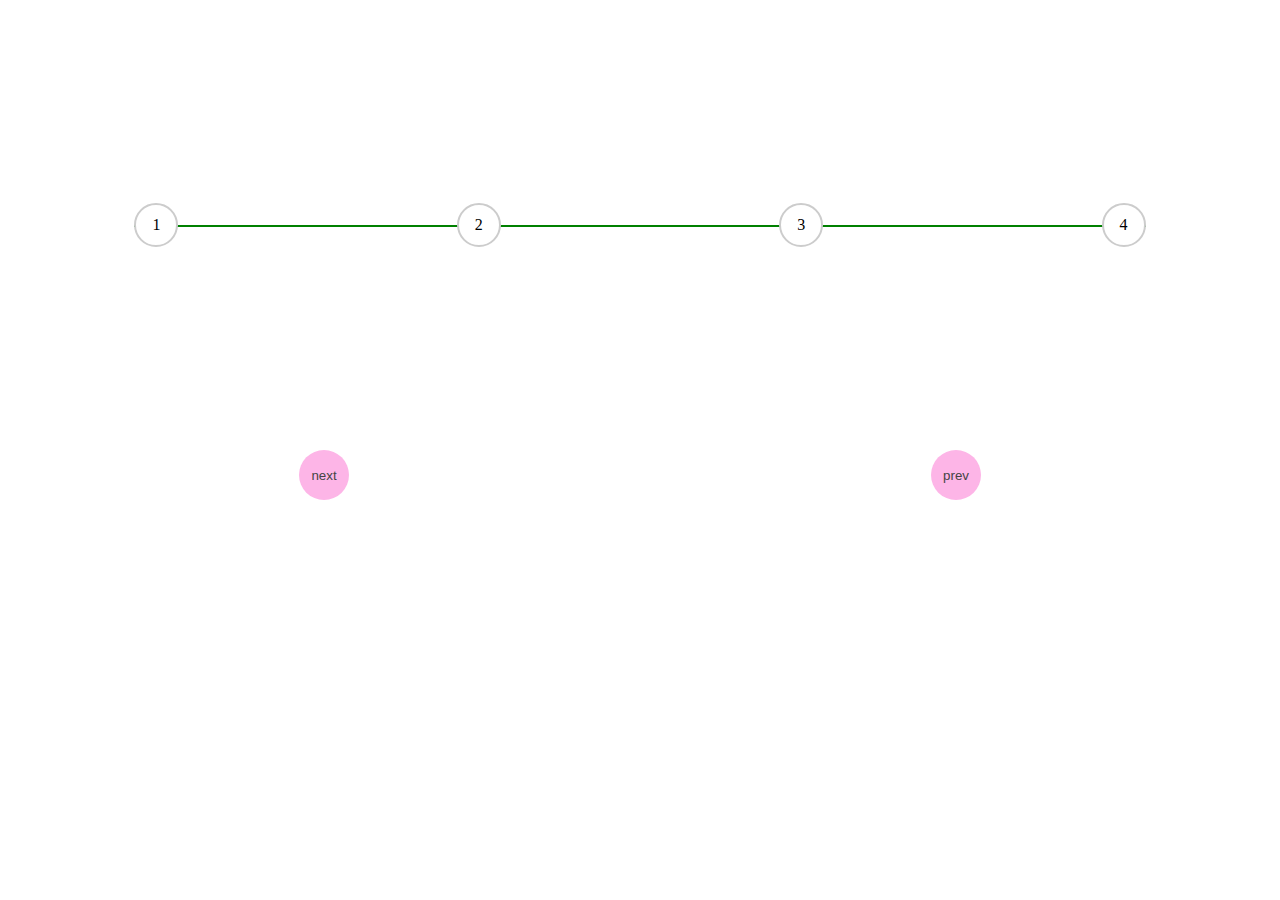
<file: checkout.html>
<!DOCTYPE html>
<html lang="en">
<head>
    <meta charset="UTF-8">
    <meta name="viewport" content="width=device-width, initial-scale=1.0">
    <meta http-equiv="X-UA-Compatible" content="ie=edge">
    <link rel="stylesheet" href="css/checkout-style.css">
    <title>Checkout</title>
</head>
<body>

    <div class="complete-shopping" id="complete-shopping">
        
    <div class="container">
            <div class="progress" id="progress">
                    <div class="circle1">1</div>
                    <div class="circle1">2</div>
                    <div class="circle1">3</div>
                    <div class="circle1">4</div>
    
            </div>
                    
            
        </div>
    <div class="container-btn ">
            <button id="next-btn" class="btn">next</button>
            <button id="prev-btn" class="btn">prev</button>
    </div>

    </div>



<script src="js/checkout.js"></script>    
</body>
</html>
</file>
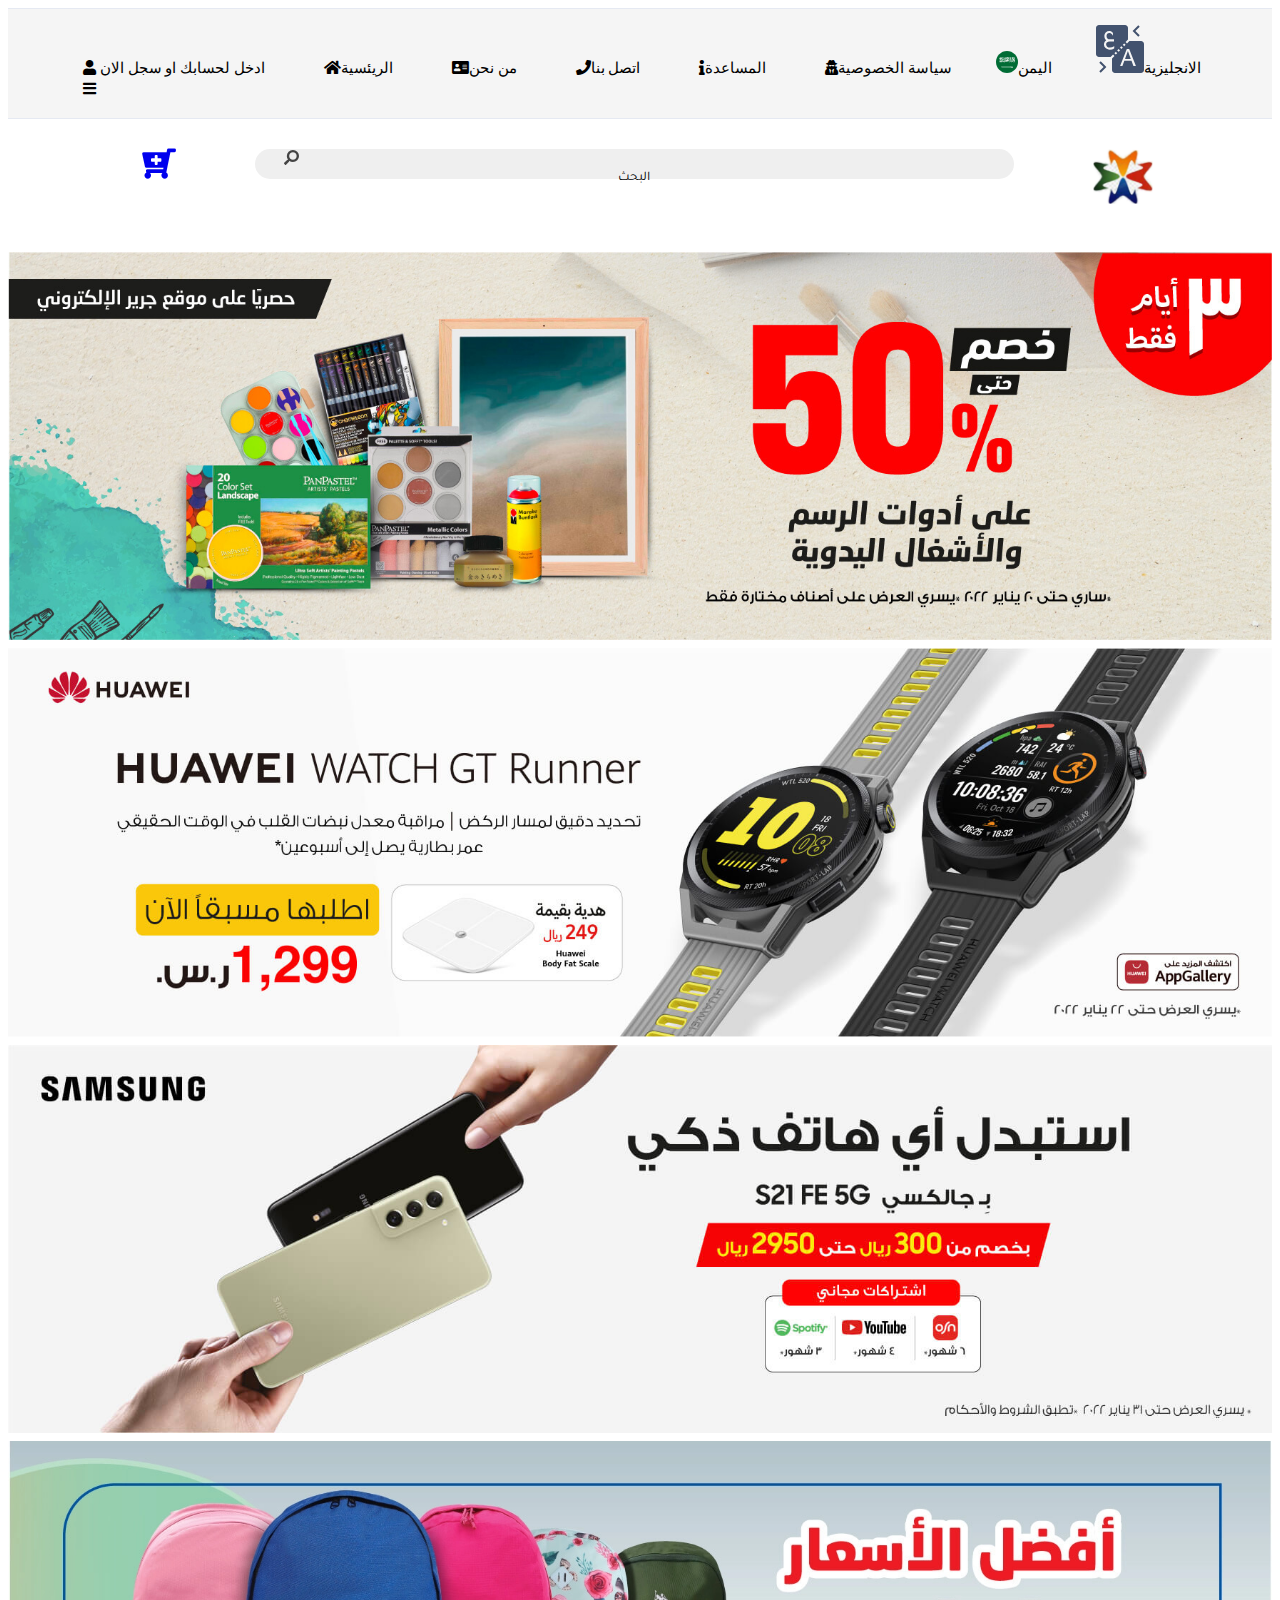
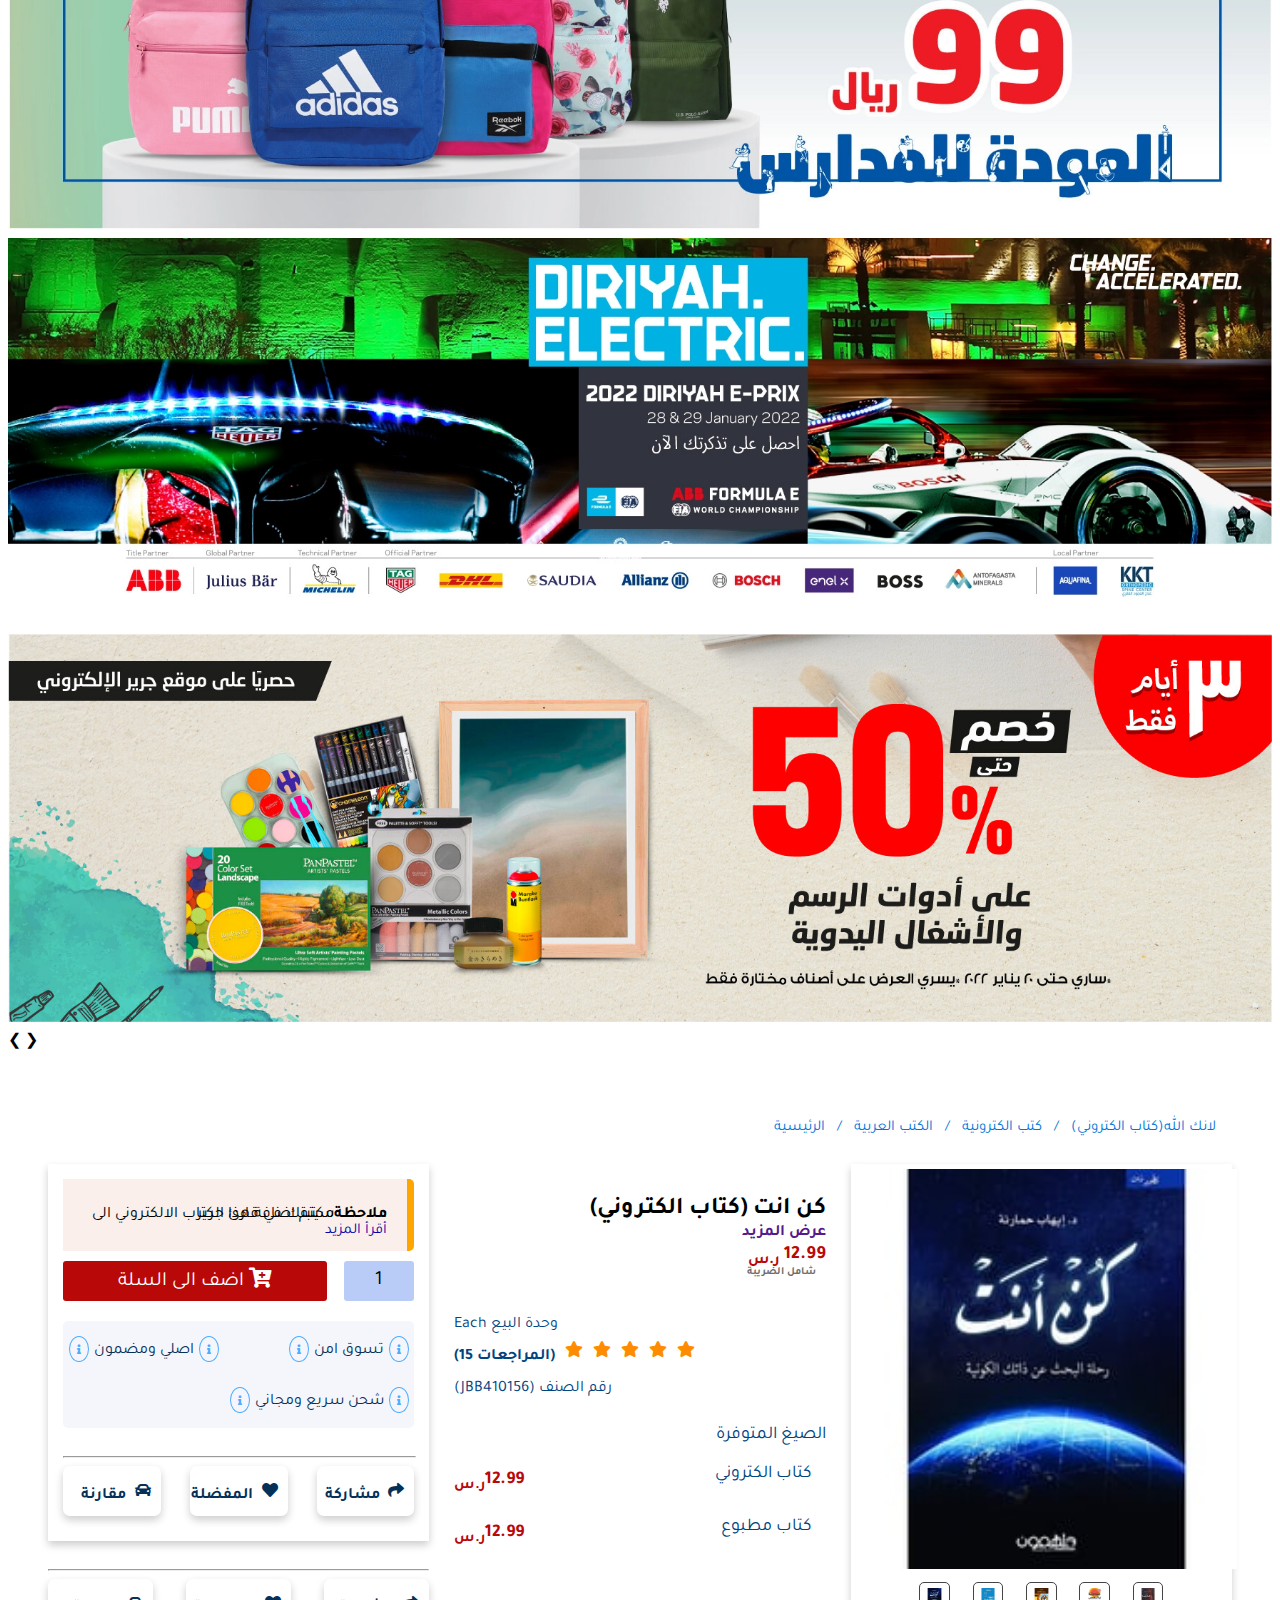
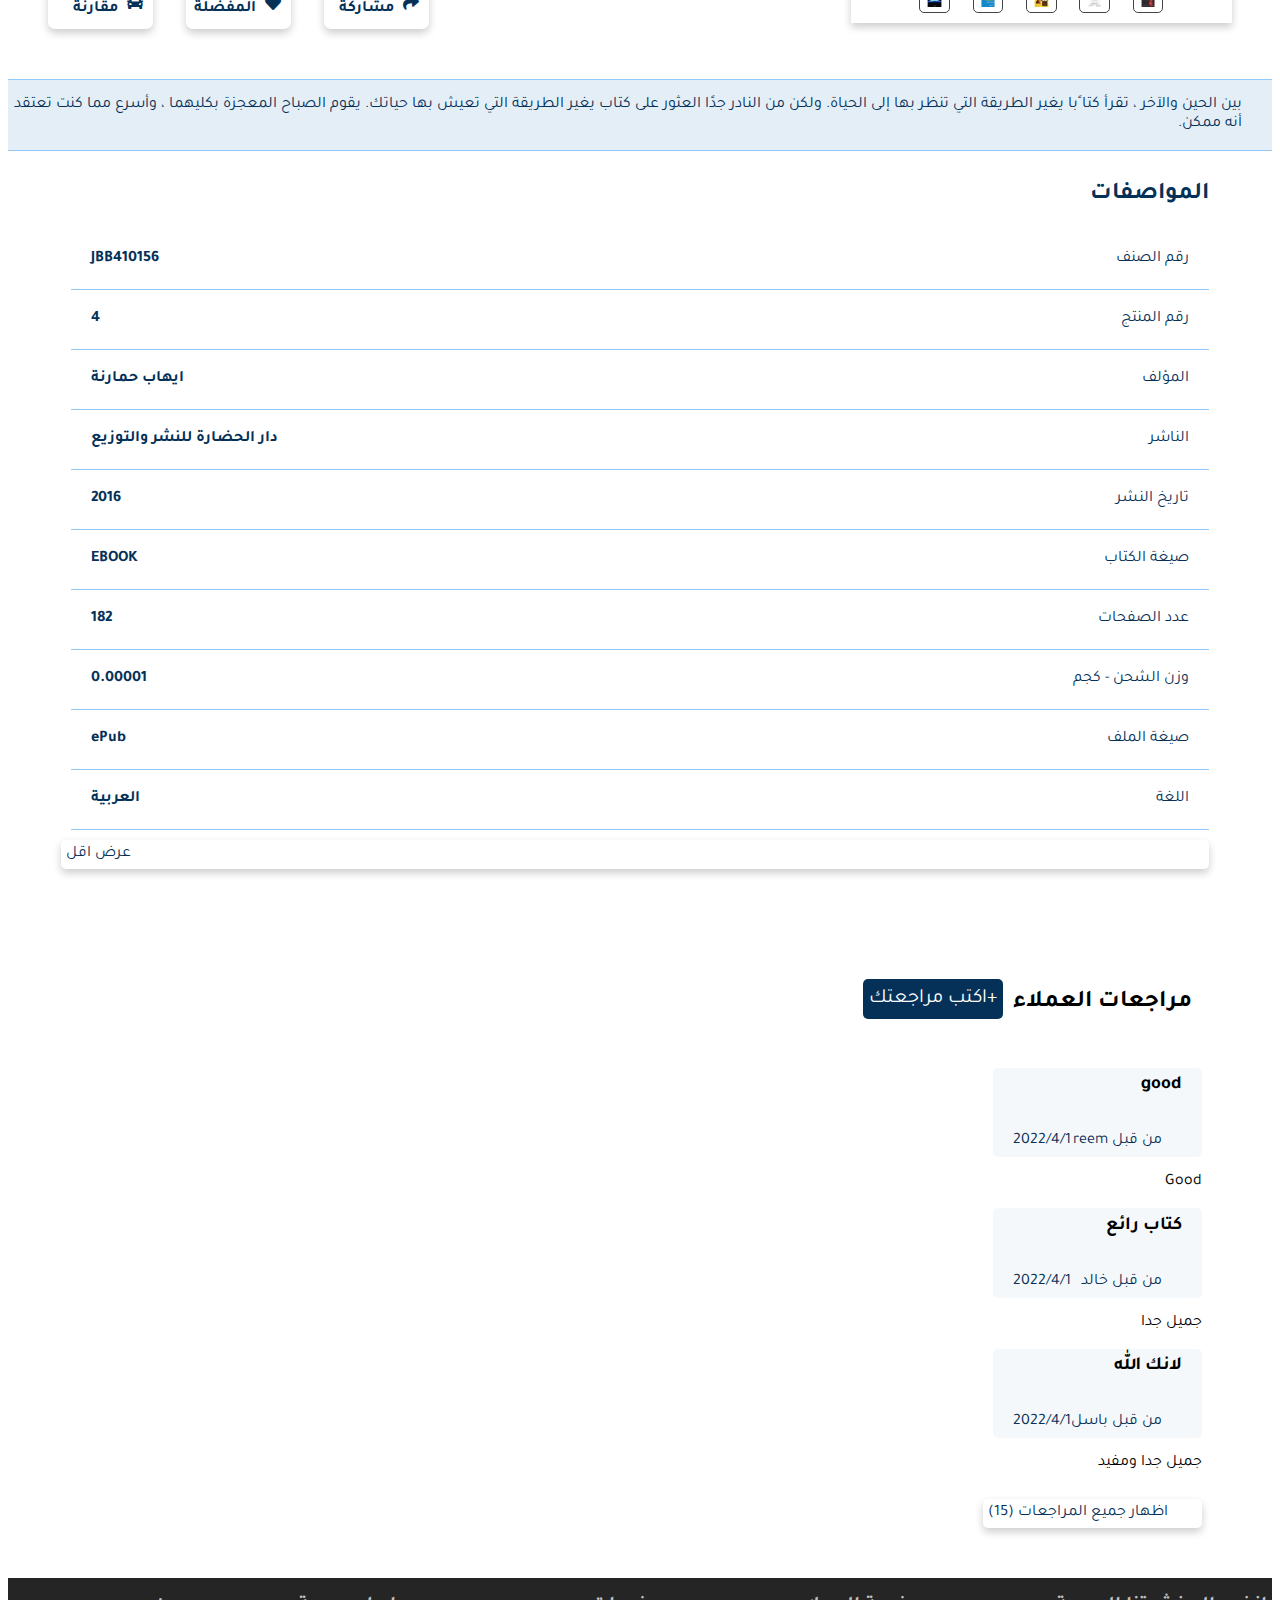
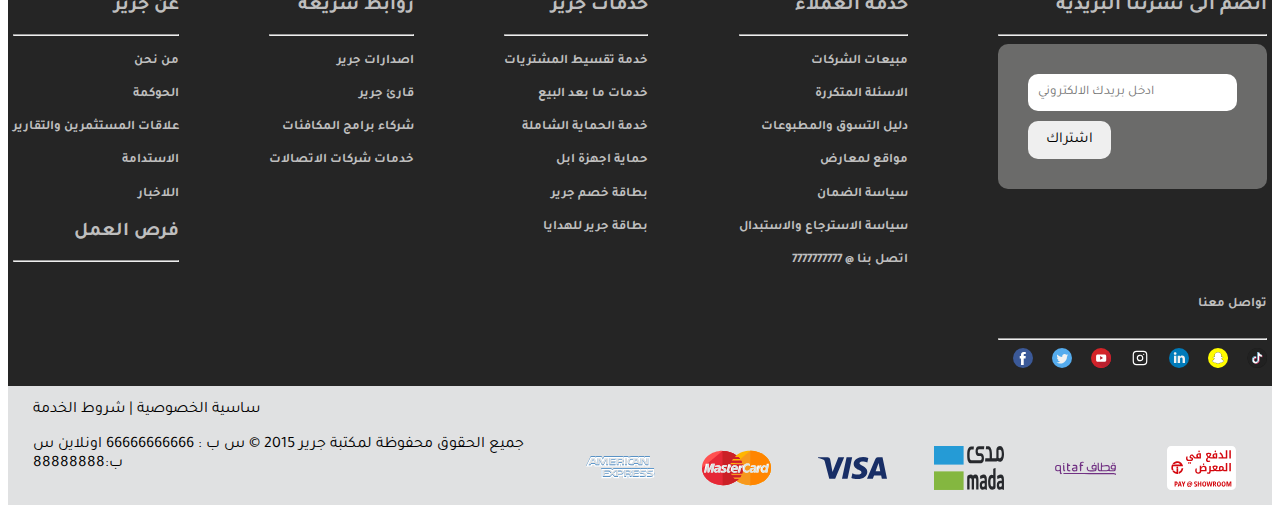
<file: details.html>
<!DOCTYPE html>
<html lang="en">
<head>
    <meta charset="UTF-8">
    <meta name="viewport" content="width=device-width, initial-scale=1.0">
    <meta http-equiv="X-UA-Compatible" content="ie=edge">
    <link rel="stylesheet" href="css/all.min.css">
    <link rel="stylesheet" href="css/style.css">
    <link rel="stylesheet" href="css/details-style.css">
    <title>Details</title>
</head>
<body>

        
    <!-- start nav bar -->
        <nav>
                <div class="topnav"  id="myTopnav">
                    <div class="links">
                            <ul>
                        
                                    <li class="vertical_line"> <a href="#"  id="show-btnn"><i class="fa fa-user"></i> ادخل لحسابك او سجل الان</a></li> 
            
                                    <li class="vertical_line"> <a href="index.html"><i class="fa  fa-home" id="icon"></i>الريئسية</a></li> 
            
                                    <li class="vertical_line"> <a href="#"><i class="fa  fa-address-card" id="icon"></i>من نحن</a></li> 
                                
                                    <li class="vertical_line"> <a href="#"><i class="fa  fa-phone" id="icon"></i>اتصل بنا</a></li> 
            
                                    <li class="vertical_line"><a href="#"><i class="fa  fa-info" id="icon"></i>المساعدة</a>  </li> 
            
                                    <li class="vertical_line"> <a href="#" ><i class="fa  fa-user-secret" id="icon"></i>سياسة الخصوصية</a></li> 
            
                                    <li class="vertical_line"><a href="#"><img src = "img/svg/svgexport-12.svg">اليمن</a> </li>
        
                                    <li class="vertical_line"> <a href="#" onclick="togglestyle()" id="ar"> <img src = "img/svg/svgexport-14.svg">الانجليزية</a></li> 
                                    <li class="vertical_line"> <a href="#" onclick="togglestyle()" style="display: none;" id="en" > <img src = "img/svg/svgexport-14.svg">English</a></li> 
            
        
                                    <a href="javascript:void(0);" class="icon" onclick="myFunction()">
                                        <i class="fa fa-bars"></i>
                                        
                            </ul>
                    </div>
                    <div class="search">
                        <div class="logo">
                            <a href=""><img src="img/logo.png" alt=""></a>
                        </div>
                    
                        <button><i class="fa  fa-search" id="icon"></i>البحث</button>
                        <a href="cart.html"> <i class="fa fa-cart-plus" id="icon"></i></a>
                        <span id="result"></span>
            
            
                    </div>
                </div>
            </nav>


<!-- end nav bar -->

<!-- start slider -->

<section id="slider">
        <div class="slideshow-container">
                <div class="mySlides fade">
                        <img src="img/slid3.jpg" style="width:100%">
                </div>
                <div class="mySlides fade">
                        <img src="img/slid4.jpg" style="width:100%">
                </div>
                <div class="mySlides fade">
                        <img src="img/slid5.jpg" style="width:100%">
                </div>
                <div class="mySlides fade">
                        <img src="img/slid1.webp" style="width:100%">
                </div>
                <div class="mySlides fade">
                        <img src="img/slid2.webp" style="width:100%">
                </div>
                <div class="mySlides fade">
                        <img src="img/slid3.jpg" style="width:100%">
                </div>
    
                <a class="prev" onclick="plusSlides(-1)">&#10094;</a>
                <a class="next" onclick="plusSlides(1)">&#10095;</a>
    
    
                <div style="text-align:center">
                        <span class="dot" onclick="currentSlide(1)"></span> 
                        <span class="dot" onclick="currentSlide(2)"></span> 
                        <span class="dot" onclick="currentSlide(3)"></span>
                        <span class="dot" onclick="currentSlide(4)"></span>  
                        <span class="dot" onclick="currentSlide(5)"></span> 
                        <span class="dot" onclick="currentSlide(6)"></span> 
                    </div>
        </div>
    </section>
    
    
    <!-- end slider -->
        <!-- start book details -->
        <div class="details-container">
                        <ul class="breadcrumb">
                                <li><a href="#">الرئيسية</a></li>
                                <li><a href="#">الكتب العربية</a></li>
                                <li><a href="#">كتب الكترونية</a></li>
                                <li><a href="#">لانك الله(كتاب الكتروني)</a></li>
                        </ul>
            
                
                <div class="book-details">
                    <div class="right">
                        <div class="right-container">
                                
                                <div class="main-img">
                                        <a href="#" id="img-show"> <img src="img/book.jpg" alt=""></a>
            
                                    </div>
                                    <div class="thumpnail-img">
                                            <img src="img/book.jpg" alt="">
                                            <img src="img/book1.jpg" alt="">
                                            <img src="img/book2.jpg" alt="">
                                            <img src="img/book3.jpg" alt="">
                                            <img src="img/book4.jpg" alt="">
                                    </div>

                        </div>
                        <div class="modal"  id="book-pop-up">
                                <div class="right-popup">
                                        <button type="button" class="cancel-popup" onclick="closeForm()">X</button>
                                    <div class="mySlidesBook">
                                        <div class="numbertext">1 / 6</div>
                                        <img src="img/book.jpg" style="width:100%">
                                    </div>
                                    
                                    <div class="mySlidesBook">
                                        <div class="numbertext">2 / 6</div>
                                        <img src="img/book1.jpg" style="width:100%">
                                    </div>
                                    
                                    <div class="mySlidesBook">
                                        <div class="numbertext">3 / 6</div>
                                        <img src="img/book2.jpg" style="width:100%">
                                    </div>
                                    
                                    <div class="mySlidesBook">
                                        <div class="numbertext">4 / 6</div>
                                        <img src="img/book3.jpg" style="width:100%">
                                    </div>
                                    
                                    <div class="mySlidesBook">
                                        <div class="numbertext">5 / 6</div>
                                        <img src="img/book4.jpg" style="width:100%">
                                    </div>
                                    
                                    
                                    <!-- Next and previous buttons -->
                                    <a class="prevBook" onclick="plusSlidesBook(-1)">&#10094;</a>
                                    <a class="nextBook" onclick="plusSlidesBook(1)">&#10095;</a>
                                    
                                    <!-- Thumbnail images -->
                                    <div class="row">
                                        <div class="column">
                                        <img class="demo cursor" src="img/book.jpg" style="width:100%" onclick="currentSlideBook(1)" ">
                                        </div>
                                        <div class="column">
                                        <img class="demo cursor" src="img/book1.jpg" style="width:100%" onclick="currentSlideBook(2)" >
                                        </div>
                                        <div class="column">
                                        <img class="demo cursor" src="img/book2.jpg" style="width:100%" onclick="currentSlideBook(3)" >
                                        </div>
                                        <div class="column">
                                        <img class="demo cursor" src="img/book3.jpg" style="width:100%" onclick="currentSlideBook(4)" >
                                        </div>
                                        <div class="column">
                                        <img class="demo cursor" src="img/book4.jpg" style="width:100%" onclick="currentSlideBook(5)">
                                        </div>
                                        
                                    </div>
                                </div>
                        </div>
                     

                    </div>
                    <div class="center">
                            <div class="top">
                                <h2>كن انت (كتاب الكتروني)</h2>
                                <a href=""> عرض المزيد</a>
                                <h3> 12.99 <sub>ر.س </sub> </h3>
                                <h6>شامل الضريبة</h6>
    
                            </div>
                            <div class="midle">
                                <p>Each وحدة البيع</p>
                            <div class="feedback">
                                <p>(15 المراجعات)</p>
                                <i class="fa fa-star"></i>
                                <i class="fa fa-star"></i>
                                <i class="fa fa-star"></i>
                                <i class="fa fa-star"></i>
                                <i class="fa fa-star"></i>
                            </div>
                            <p>(JBB410156) رقم الصنف </p>
                            
                                <p></p>
    
                            </div>
                            <div class="down">
                                <p>الصيغ المتوفرة </p>
                                <div class="down-content">
                                    <div class="l">
                                        <p> كتاب الكتروني</p>
                                        <h4>12.99<sub>ر.س</sub></h4>
                                    </div>
                                    <div class="l">
                                            <p>كتاب مطبوع</p>
                                            <h4>12.99<sub>ر.س</sub></h4>
                                    </div>
                                </div>
    
                            </div>
        
                            </div>
                            <div class="left">
                                <div class="left-container">
                                    <div class="note">
                                        <div class="line1">
                                                <p id="note">ملاحظة : </p>
                                                <p>سيتم اضافة هذا الكتاب الالكتروني الى مكتبتك في قارئ جرير</p>
                                        </div>
                                        <div class="line2">
                                            <a href="">أقرأ المزيد</a>
                                        </div>
                                        
    
                                    </div>
                                    <div class="buttons">
                                        <button id="btn1">1</button>
                                        <button id="btn2">اضف الى السلة <i class="fa fa-cart-plus"></i> </button>
                                    </div>
                                    <div class="features">
                                        <div class="L1">
                                                <i class="fa  fa-info" id="icon"></i>تسوق امن<i class="fa  fa-info" id="icon"></i>
                                        </div>
                                        <div class="L1">
                                                <i class="fa  fa-info" id="icon"></i>اصلي ومضمون<i class="fa  fa-info" id="icon"></i>
                                        </div>
                                        <div class="L1">
                                                <i class="fa  fa-info" id="icon"></i>شحن سريع ومجاني<i class="fa  fa-info" id="icon"></i>
                                        </div>
                                    </div>
                            <hr>
                            <div class="share-container">
                                <div class="share">
                                    <p><i class="fa  fa-share" id="icon"></i></p>  
                                    <h4>مشاركة</h4>
                            </div>
                            <div class="favorate">
                                    <p><i class="fa  fa-heart" id="icon"></i></p>  
                                    
                                    <h4>المفضلة</h4>
                            </div>
                            <div class="compare">
                                    <p><i class="fa  fa-car" id="icon"></i></p>  
                                    <h4>مقارنة</h4>
                                </div>
                            </div>

                                </div>
                                <div class="share-again">
                                    <hr>
                                        <div class="share-container">
                                                <div class="share">
                                                    <p><i class="fa  fa-share" id="icon"></i></p>  
                                                    <h4>مشاركة</h4>
                                            </div>
                                            <div class="favorate">
                                                    <p><i class="fa  fa-heart" id="icon"></i></p>  
                                                    
                                                    <h4>المفضلة</h4>
                                            </div>
                                            <div class="compare">
                                                    <p><i class="fa  fa-car" id="icon"></i></p>  
                                                    <h4>مقارنة</h4>
                                                </div>
                                            </div>
                                </div>
                            
                            </div>           
                    </div>

                    

                    </div>


                <div class="more-details">
                    <div class="explain">
                        <p>بين الحين والآخر ، تقرأ كتا ًبا يغير الطريقة
                                التي تنظر بها إلى الحياة. ولكن من النادر جدًا
                                العثور على كتاب يغير الطريقة التي تعيش بها
                                حياتك. يقوم الصباح المعجزة بكليهما ، وأسرع
                                مما كنت تعتقد أنه ممكن.</p>
                    </div>
                    <div class="specification">
                        <h2>المواصفات</h2>
                        <div class="spec">
                            <div class="col1">رقم الصنف
                            </div>
                            <div class="col1">JBB410156
                                
                            </div>

                        </div>
                        <div class="spec">
                                <div class="col1">رقم المنتج

                                    </div>
                                    <div class="col1">4
                                        
                                    </div>
                        </div>

                        <div class="spec">
                                <div class="col1">المؤلف

                                    </div>
                                    <div class="col1">ايهاب حمارنة
                                        
                                    </div>
                        </div>

                        <div class="spec">
                                <div class="col1">الناشر

                                    </div>
                                    <div class="col1">دار الحضارة للنشر والتوزيع
                                        
                                    </div>
                        </div>

                        <div class="spec">
                                <div class="col1">تاريخ النشر

                                    </div>
                                    <div class="col1">2016
                                        
                                    </div>
                        </div>
                        <div class="spec">
                                <div class="col1">صيغة الكتاب 

                                    </div>
                                    <div class="col1">EBOOK
                                        
                                    </div>
                        </div>

                        <div class="spec">
                                <div class="col1">عدد الصفحات

                                    </div>
                                    <div class="col1">182
                                        
                                    </div>
                        </div>

                        <div class="spec">
                                <div class="col1">وزن الشحن - كجم

                                    </div>
                                    <div class="col1">0.00001
                                        
                                    </div>
                        </div>

                        <div class="spec">
                                <div class="col1">صيغة الملف

                                    </div>
                                    <div class="col1">ePub
                                        
                                    </div>
                        </div>
                        <div class="spec">
                                <div class="col1">اللغة 

                                    </div>
                                    <div class="col1">العربية
                                        
                                    </div>
                        </div>
                        <div class="show-more">
                                <a href="">عرض اقل</a>
        
                            </div>

                    </div>
                

                </div>    
                
                <div class="custmer-feedback">
                        <div class="head">
                            <h2>مراجعات العملاء</h2>
                            <button>+اكتب مراجعتك</button>
                        </div>
                    
                        <div class="examples">
                                    <div class="ex">
                                    
                                
                                    <h3>good</h3> 
                                    <div class="ex-details">
                                            <p>من قبل reem</p>
                                            <p>2022/4/1</p>
                                    </div>
                                
                                </div>
                                <p>Good</p>
                                
                                <div class="ex">
                                    
                                        <h3>كتاب رائع</h3>
                                        <div class="ex-details">
                                                <p>من قبل خالد</p>
                                                <p>2022/4/1</p>
                                        </div> 
                                    
                                </div>
                                <p>جميل جدا</p>
                                <div class="ex">
                                        
                                    
                                        <h3>لانك الله</h3> 
                                        <div class="ex-details">
                                                <p>من قبل باسل</p>
                                                <p>2022/4/1</p>
                                        </div>
                                            
                                            
                                    </div> 
                                    <p>جميل جدا ومفيد</p>
                                    <div class="show-more">
                                            <a href="">اظهار جميع المراجعات (15)</a>
                    
                                        </div>
                        </div>
                    
                    
                    </div>

            
            
                </div>
                <div class="same-product">
            
                </div>
            
            </div>
            <!-- end book details -->

<!-- start footer -->
<footer>

    <div class="footer_container1">
        <div class="col1">
        <a href=""><h2>
                انضم الى نشرتنا البريدية

            </h2></a> 
            <hr>
        <div class="subscribe">
            <form action="">
                <input type="text" placeholder="ادخل بريدك الالكتروني">
                <button>  اشتراك</button>
            </form>

            </div>
            <a href=""> <h2>
                    تواصل معنا

            </a> </h2>
            <hr>
            <div class="social-media">
                    <li><a href="#"><img src="img/svg/svgexport-59.svg" alt=""></a> </li>
                    <li><a href="#"><img src="img/svg/svgexport-60.svg" alt=""></a> </li>
                    <li><a href="#"> <img src="img/svg/svgexport-61.svg" alt=""></a></li>
                    <li><a href="#"><img src="img/svg/svgexport-62.svg" alt=""></a> </li>
                    <li><a href="#"> <img src="img/svg/svgexport-63.svg" alt=""></a></li>
                    <li><a href="#"> <img src="img/svg/svgexport-64.svg" alt=""></a></li>
                    <li><a href="#"> <img src="img/svg/svgexport-65.svg" alt=""></a></li>

            </div>


        
        </div>

        <div class="col1">
        <a href=""><h2>
                خدمة العملاء
            </h2></a> 
            <hr>
            <a href=""><h4>مبيعات الشركات</h4></a>  
            <a href=""> <h4>الاسئلة المتكررة</h4></a>
            <a href=""><h4>دليل التسوق والمطبوعات</h4></a> 
            <a href=""><h4>مواقع لمعارض</h4></a> 
            <a href=""> <h4>سياسة الضمان</h4></a>
            <a href=""><h4>سياسة الاسترجاع والاستبدال</h4></a> 
            <a href=""><h4>7777777777 @ اتصل بنا </h4></a>  
        </div>


        <div class="col1">
            <a href=""><h2>
                    خدمات جرير

                </h2></a> 
                    <hr>
                    <a href=""> <h4>خدمة تقسيط المشتريات</h4></a> 
                    <a href=""><h4>خدمات ما بعد البيع</h4></a> 
                    <a href=""> <h4>خدمة الحماية الشاملة</h4></a>
                    <a href=""> <h4>حماية اجهزة ابل </h4></a> 
                    <a href=""> <h4>بطاقة خصم جرير</h4></a>
                    <a href=""><h4>بطاقة جرير للهدايا</h4></a> 
        </div>


        <div class="col1">
            <a href=""><h2>
                    روابط سريعة

                </h2></a> 
                    <hr>
                    <a href=""> <h4>اصدارات جرير</h4></a>
                    <a href=""><h4>قارئ جرير</h4></a> 
                    <a href=""><h4>شركاء برامج المكافئات</h4></a> 
                    <a href=""><h4>خدمات شركات الاتصالات</h4></a>  
        </div>


        <div class="col1">
            <a href=""><h2>
                    عن جرير

                </h2></a>   
                    <hr>
                    <a href=""><h4>من نحن</h4></a>
                    <a href=""><h4>الحوكمة</h4></a>
                    <a href=""><h4>علاقات المستثمرين والتقارير</h4></a>
                    <a href=""><h4>الاستدامة</h4></a>
                    <a href=""><h4>اللاخبار</h4></a>

                    <a href=""> <h2>فرص العمل</h2></a>
                    <hr>

        </div>
    </div>

    <div class="footer_container2">
        <div class="brand_links">
            <img src="img/svg/svgexport-66.svg" alt="">
            <img src="img/svg/svgexport-67.svg" alt="">
            <img src="img/svg/svgexport-68.svg" alt="">
            <img src="img/svg/svgexport-69.svg" alt="">
            <img src="img/svg/svgexport-70.svg" alt="">
            <img src="img/svg/svgexport-71.svg" alt="">
        </div>
    <div class="copy_right">
        <a href="">ساسية الخصوصية</a>
        <a href="">|  شروط الخدمة</a>
            <p>جميع الحقوق محفوظة لمكتبة جرير 2015 &copy س ب : 66666666666 اونلاين س ب:88888888</p>
        </div>

    </div>

</footer> 

<script src="js/app.js"></script>
<script src="js/details.js"></script>
</body>
</html>
</file>
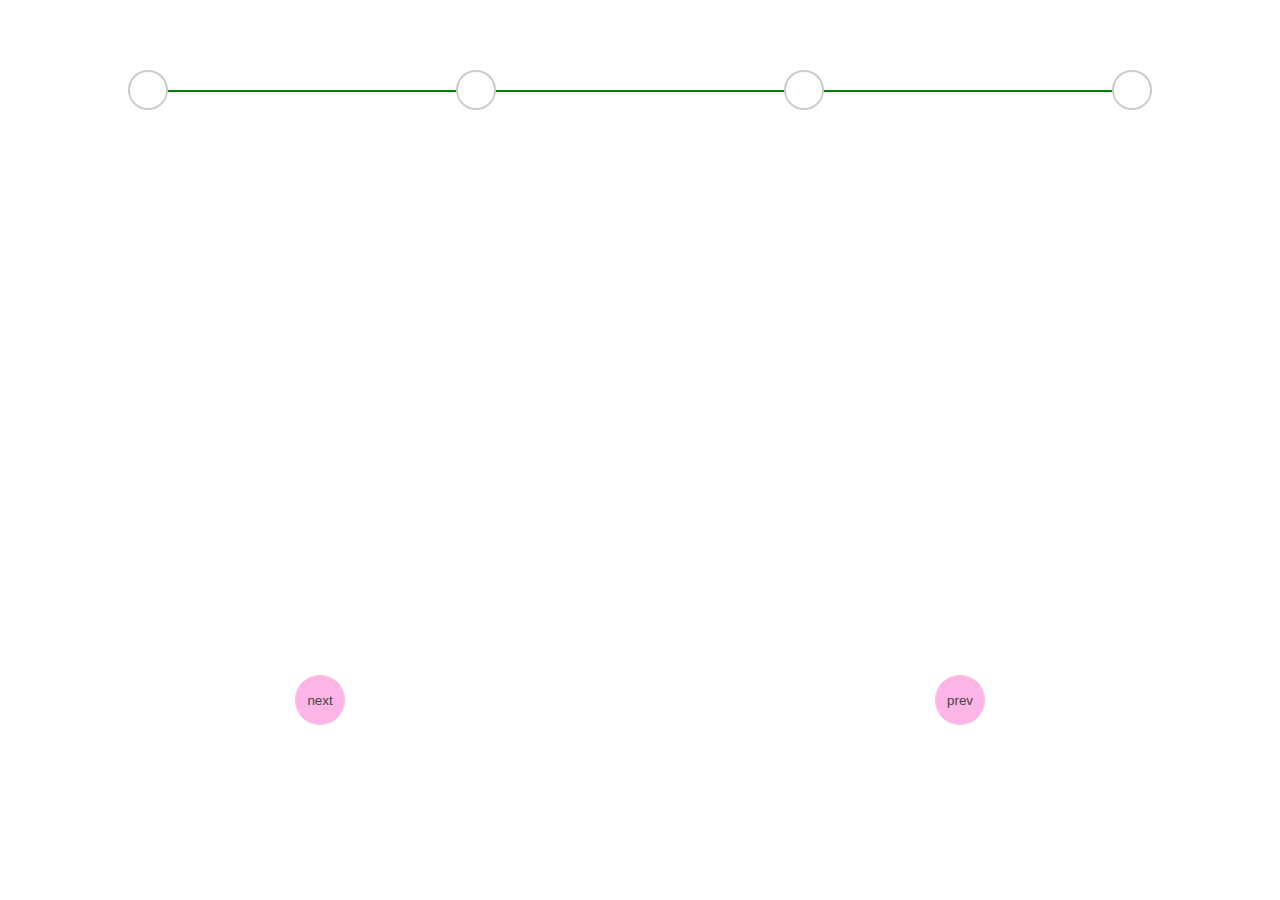
<file: payment.html>
<!DOCTYPE html>
<html lang="en">
<head>
    <meta charset="UTF-8">
    <meta name="viewport" content="width=device-width, initial-scale=1.0">
    <meta http-equiv="X-UA-Compatible" content="ie=edge">
    <link rel="stylesheet" href="css/payment.css">
    <title>Document</title>
</head>
<body>

    <div class="container">
        <div class="progress" id="progress">
                <div class="circle1"></div>
                <div class="circle1"></div>
                <div class="circle1"></div>
                <div class="circle1"></div>

        </div>
                
        
    </div>
<div class="container-btn ">
        <button id="next-btn" class="btn">next</button>
        <button id="prev-btn" class="btn">prev</button>
</div>




<div class="payment-steps" id="payment-steps">

    <div class="form-step">

        <div class="formSteps" id="step1">
                <form action=" " id="form">
                        <button type="button" class="cancel" onclick="closeForm()">X</button>
                        <h4>تسجيل الدخول</h4>
                        <div class="input-control">
                            <input id="email" name="email" type="text" placeholder="البريد الالكترون او رقم الجوال">
                    
                        </div>
                        <div class="input-control">
                            <input id="password"name="password" type="password" placeholder="كلمة المرور" >
                            <span><a href="">نسيت؟</a></span>
                    
                        </div>
                        <button type="submit" id="sign-in">تسجيل الدخول</button>
            

                </form>

        </div>

        <div class="formSteps" id="step2">
            <form action=" " id="form">
                    <button type="button" class="cancel" onclick="closeForm()">X</button>
                    <h4>معلومات الدفع</h4>
                    <div class="input-control">
                        <input id="text" name="text" type="text" placeholder="ادخل العنوان">
                
                    </div>
                    <div class="input-control">
                        <input id="card-no" name="card-no" type="text" placeholder="ادخل رقم الفيزا" >
                
                    </div>
                    <button type="submit" id="sign-in">تأكيد
                    </button>
        

            </form>

    </div>
    <div class="formSteps" id="step3">
        <form action=" " id="form">
                <button type="button" class="cancel" onclick="closeForm()">X</button>
                <h4>معلومات الاستلام</h4>
                <div class="input-control">
                    <input id="text" name="text" type="text" placeholder="ادخل الاسم الكامل">
            
                </div>
                <div class="input-control">
                    <input id="text"name="text" type="text" placeholder="ادخل رقم الهوية" >
                    
            
                </div>
                <button type="submit" id="sign-in">تأكيد</button>
    

        </form>

</div>
<div class="formSteps" id="step4">
    <form action=" " id="form">
            <button type="button" class="cancel" onclick="closeForm()">X</button>
            <h4>انتهاء عملية الشراء</h4>
            <div class="input-control">
                <input id="text" name="text" type="text" placeholder="ادخل رقم الجوال">
            </div>
            <div class="input-control">
                    <input id="text" name="text" type="text" placeholder="ادخل رقم الجوال">
                </div>
            
        
            <button type="submit" id="sign-in">تمت العملية بنجاح</button>


    </form>

</div>
        
    
    </div>
            
    
</div>

</div>

<script src="js/payment.js"></script>    
</body>
</html>
</file>
<file: css/style.css>
.topnav{
    display: flex;
    width: 100%;
    flex-direction: column;
    justify-content: center;
}


.topnav .links{
    background-color: rgb(245, 245, 245);
    display: flex;
    justify-content: center;
    border-bottom: 1px solid rgb(229, 233, 242);
    border-top: 1px solid rgb(229, 233, 242);
  

}
.topnav .links .vertical_line{
    /* border-right: 1px solid rgb(229, 233, 242); */
   
}


.topnav .links a{
    color: black;
    text-decoration: none;
    padding: 0 20px 0 20px;
    font-size: 15px;
    font-family: cursive;
  
}

li{
    list-style: none;
    display: inline;
    border-left: 10px black;

}
.topnav i{
    margin-left: 15px;
}

.topnav .search{
    display: flex;
    flex-direction: row;
    margin-top: 30px;
    

}
.topnav .search{
  padding-bottom: 40px;
    display: flex;
    flex-direction: row;
    flex-flow: row-reverse;
    justify-content: space-around;

}

.topnav .search .logo img {
  width: 60px;
    
}
.topnav .search button{
    width: 60%;
    height: 30px;
    border: none;
    border-radius: 20px;
    
}
.topnav .search button i{
    font-size: 15px;
    color: #444;
    margin-right: 700px;
}
.topnav .search i{
    font-size: 30px;
    transform: rotatey(-180deg);
}

/* start slider */

.slides {
    width: 600px;
    height: auto;
    margin: 0px auto;
    overflow: hidden;
    border-radius: 10px;
    margin-bottom: 100px;
}
.slidesContainer {
  width: 2400px;
  animation: slide 8s ease infinite;
}
.slides .slide {
  width: 600px;
  height: 300px;
  float: left;
}
@keyframes slide {
  15% {
    margin-left: 0px;
  }
  30% {
    margin-left: 0px;
  }
  45% {
    margin-left: -600px;
  }
  60% {
    margin-left: -600px;
  }
  75% {
    margin-left: -1200px;
  }
  90% {
    margin-left: -1200px;
  }
  105% {
    margin-left: -1800px;
  }
  120% {
    margin-left: -1800px;
  }
  135% {
    margin-left: 0px;
  }
}
  
/* end slider */

/* start footer */
.footer_container1{
    background-color: rgb(37, 37, 37);
    display: flex;
    flex-direction: row;
    gap: 80px;
   justify-content: space-around;
   flex-flow: row-reverse;
   text-align: right;
   padding-bottom: 30px;
}
/*  */
.footer_container1 a{
    color: rgb(190, 190, 190);
    text-decoration: none;
    font-size: 13px;
  

}
.footer_container1 a:active{
    color: blue;

}
.footer_container1 .col1 .subscribe form{
    background-color: rgb(107, 107, 106);
    padding: 30px;
    border-radius: 10px;
    display: flex;
    flex-direction: column;
    gap: 10px;
    margin-bottom: 100px;
}
.footer_container1 .col1 .social-media{
   
    color:white;
}
.footer_container1 .col1 .social-media img{
    margin-left: 15px;
    max-width: 20px;
}
.footer_container1 .col1 .social-media i:hover{
    color: #444;
}
form input{
    border-radius: 10px;
    padding: 10px;
    border: none;

}
form button{
   font-size: 15px;
    border-radius: 10px;
    padding: 10px;
    border: none;
    width: 40%;

}
.footer_container2{
    background-color: rgb(224, 225, 226);
    margin-top: -20px;
    padding: 15px;
    display: flex;
    flex-direction: row;
    flex-flow: row-reverse;
    justify-content: space-between;
    gap: 3%;
}


.footer_container2  .brand_links{
    display: flex;
    flex-direction: row;
    gap: 5px;
   width: 70%;
    justify-content: space-around;

}
.footer_container2  .brand_links img{
    width: 10%;
    height: 50%;
    margin-top: auto;
}

.footer_container2 .copy_right{
    width: 50%;
    text-align: left;
    padding-left: 10px;

}
.copy_right a{
    text-decoration: none;
    color: black;
}
   
/* end footer */
</file>
<file: css/cart-style.css>
@import url('https://fonts.googleapis.com/css2?family=Tajawal:wght@200;300;400;500;700;800;900&display=swap');
body{
    font-family:'Tajawal';
}
*{
    font-family:'Tajawal';
}
.container-cart{
    margin: 10px;
    padding: 10px;
    display: flex;
    flex-direction: column;
    gap: 5%;
    justify-content: flex-start;

}
.container-cart .head{
    display: flex;
    flex-direction: row-reverse;
}
.container-cart .head i{
    font-size: 25px;
}
.container-cart .head h2 sub{
    font-size: 10px;
    color: dimgray;
}
.content{
    width: 100%;
    display: flex;
    flex-direction: row-reverse;
    gap: 20px;
}
.right{
    width: 60%;
    height: auto;
    display: flex;
    flex-direction: column;
}
.product{
    display: flex;
    flex-direction: column;
    box-shadow: 0 4px 8px 0 rgba(0, 0, 0, 0.2);
    border-radius: 5px;
    margin-bottom: 20px;
}
.product .row{
    display: flex;
    flex-direction: row-reverse;
    gap: 5px;
}
.product .row .pro-right{
    width: 10%;
}
.product .row .pro-right img{
    width: 80%;
    height: auto;
    padding: 10px;
}
.product .row .pro-center{
    width: 65%;
    display: flex;
    flex-direction: column;
    gap: 5px;
    text-align: right;
    line-height: 0;
    padding: 10px;
}
.product .row .pro-center h6{
    margin-top: -3px;
    color: darkgray;
}
.product .row .pro-center .note{
    background-color: rgb(250, 239, 235);
    border-right: 7px solid orange;
    padding: 15px;
    border-top-right-radius: 5px;
    border-bottom-right-radius: 5px;
}
.product .row .pro-center .note .line1{
    display: flex;
    flex-direction: row-reverse;
}
.product .row .pro-center .note .line1 #note{
    font-weight: bold;
}

.product .row .pro-center .note .line2 a{
    padding-top: -10px;
    text-decoration: none;
    color: rgb(5, 5, 168);
    font-weight: normal;
    font-size: 15px;
}

.product .row .pro-left{
    width: 20%;
    display: flex;
    flex-direction: column;
    gap: 5px;
    justify-content: space-between;

}
.product .row .pro-left .col1-left{
    font-size: 20px;
    color: rgb(185, 8, 8);;
    font-weight: bold;
}
.product .row .pro-left .col2-left{
    display: flex;
    flex-direction: row-reverse;
    width: 50%;
    justify-content: center;

}
.product .row .pro-left .col2-left #btn1 button{
    height: 100%;
    width: 100%;
    background-color: white;
    border: 1px #444 solid;
}
.product .row .pro-left .col2-left #btn2{
    display: flex;
    flex-direction: column;
    gap: 0;
}
.content hr{ 
    width: 95%;
}
.content .row a {
    text-decoration: none;
    color: black;
    direction: rtl;
    margin-top: -10px;
    font-weight: bold;
}
.left{
    width: 30%;
    margin-right: 5%;
}
.left .total{
    padding: 10px;
    box-shadow: 0 4px 8px 0 rgba(0, 0, 0, 0.2);
    display: flex;
    flex-direction: column;
}
.left .total .row1{
    display: flex;
    flex-direction: row-reverse;
    justify-content: space-between;
    line-height: 0px;
    margin-bottom: 60px;
    text-align: right;
}
.left .total .row1 .col{
    display: flex;
    flex-direction: column;
}
.left .total .row1 .col p{
    font-weight: bold;
}
.left .total .row1 .col h3{
    color: rgb(185, 8, 8);
}
.left .total .row1 .col h3 sub{
    color: darkslategrey;
    font-size: 10px;
    margin-top: 5px;

}
.left .total .row1 .col h2{
    color: rgb(11, 201, 11);
    margin-top: 5px;
}

.left .total .row2 {
    display: flex;
    flex-direction: column;
    gap: 5px;
    justify-content: center;
    justify-items: center;
}
.left .total .row2 p{
    direction: rtl;
    font-size: 13px;
}
.left .total .row2 a button{
    background-color: rgb(185, 8, 8);
    height: 40px;
    border: none;
    border-radius: 5px;
    color: white;
    width: 100%;
}



/* start responsive */
@media screen and (max-width:600px){
    .content{
        flex-direction: column;
    }
    .right{
        width: 100%;
    }
    .left{
        width: 100%;
    }
    .product{
        padding: 10px;
    }
    .product .row .pro-center .note{
        padding: 15px;
        width: 100%;
    }
    .product .row .pro-center h3{
        font-size: 11px;
    }
    .product .row .pro-center .note .line1{
        font-size: 8px;
    }
    
    .product .row .pro-center .note .line2 a{
        font-size: 9px;
    }
    .product .row .pro-left .col1-left{
        font-size: 15px;
    }
    .product .row .pro-left .col2-left{
    width: 20%;
    padding-left: 20px;
    }
}
/* end responsive */
</file>
<file: css/category.css>
.category-container{
    padding: 5px;
    margin: 10px;
}
.category-container .category-content{
    display: flex;
    flex-direction: row-reverse;
    width: 100%;
    justify-content: space-between;
}
.category-container .category-content .category-right{
    width: 30%;
    direction: rtl;
}
.category-container .category-content .category-left{
    width: 67%;
    direction: rtl;
    display: flex;
    flex-direction: column;
    margin-top: 100px;
}

.category-container .category-content .category-left .category-search{
    direction: ltr;
}
/* Style the list */
ul.breadcrumb {
    padding: 10px 16px;
    list-style: none;
    text-align: right;

}

  /* Display list items side by side */
ul.breadcrumb li {
    display: inline;
    font-size: 15px;
}

  /* Add a slash symbol (/) before/behind each list item */
ul.breadcrumb li+li:before {
    padding: 8px;
    content: "/\00a0";
    color: #0275d8;
}

  /* Add a color to all links inside the list */
ul.breadcrumb li a {
    color: #0275d8;
    text-decoration: none;

}

  /* Add a color on mouse-over */
ul.breadcrumb li a:hover {
    color: #01447e;
    text-decoration: underline;
}
/* end book list */

.category-container .category-content .category-left .category-search input{
    border: 1px solid black;
    direction: rtl;
}
#searchbar{
    margin-left: 15%;
    padding: 15px;
    border-radius: 10px;
}
input #searchbar[type=text]{
    width: 30%;
    -webkit-transition: width 0.15s ease-in-out;
    transition:  width 0.15s ease-in-out;
}
input[type=text]:focus{
    width: 70%;
}
#list{
    font-size: 1.5em;
    margin-left: 90px;
    background-color: rgb(228, 246, 247);
    width: 90%;
}
.book{
    display: none;
}

.category-right{
    direction: rtl;
    display: flex;
    flex-direction: column;
}

.category-right .right-content .right-head{
    display: flex;
    flex-direction: row-reverse;
    color: green;
    border: 1px solid green;
    padding-right: 20px;
    border-radius: 10px;
    gap: 20px;
    justify-content: space-around;
    font-size: 20px;
}
.right-body{
    margin-top: 13px;
}
.right-body .result{
    display: flex;
    flex-direction: column;
}
.right-body .results .result-head{
    background-color: darkgreen;
    color: white;
    border: none;
    border-top-right-radius: 5px;
    border-top-left-radius: 5px;
    padding: 1px 7px 1px ;
    line-height: 0;
}
.right-body .results .result-line1{
    display: flex;
    flex-direction: row;
    justify-content: space-between;
    background-color: rgb(228, 246, 247);
    padding: 0 20px 0 20px;
    
}
@media screen and (max-width:700px){
    .category-container{
        padding:0;
        margin: 0;
    }
    .category-container .category-content{

        flex-direction: column;
        
    }
    .category-container .category-content .category-right{
        width:100%;
    }
    .category-container .category-content .category-left{
        width: 100%;
    }
    
    .category-right .right-content .right-head{
        font-size: 10px;
    }
}
</file>
<file: css/checkout-style.css>
:root{
    --cir-defaault:#ccc;
    --cir-active:green;
}

.container{
    width: 100%;
    display: flex;
    justify-content: space-around;
    align-items:center; 
    margin-top: 20vh;
    position: relative;
    height: 10vh;
    margin-top: 20vh;
    z-index: -2;


}
.progress{
    width: 80%;
    position: absolute;
    display: flex;
    justify-content: space-between;
    align-items: center;
    position: absolute;

}


.progress::before{
    content: '';
    background-color:var(--cir-active);
    position: absolute;
    top: 50%;
    width: 100%;
    height: 2px;
    z-index: -1;

}
.active{
    background-color:var(--cir-active) !important;
    border-color:var(--cir-active) !important;
    color:white; 

}

.circle1{
    border: 2px var(--cir-defaault) solid;
    border-radius: 50%;
    width: 40px;
    height: 40px;
    display: flex;
    justify-content: center;
    align-items: center;
    background-color:white;

}
.container-btn{
    width: 100%;
    color: white;
    display: flex;
    justify-content: space-around;
    margin-top: 20vh;
    position: relative;
}
.btn{
    background-color: #fdb5e7;
    color: #444;
    width: 50px;
    height: 50px;
    border-radius: 50%;
    border: none;
    }
</file>
<file: css/details-style.css>
@import url('https://fonts.googleapis.com/css2?family=Tajawal:wght@200;300;400;500;700;800;900&display=swap');
body{
    font-family:'Tajawal';
}
*{
    font-family:'Tajawal';
}

.details-container{
    margin: 20px;
    padding: 20px;
    display: flex;
    flex-direction: column;
    justify-content: right;
}
/* start book list */
/* Style the list */
ul.breadcrumb {
    padding: 10px 16px;
    list-style: none;
    text-align: right;

}

  /* Display list items side by side */
ul.breadcrumb li {
    display: inline;
    font-size: 15px;
}

  /* Add a slash symbol (/) before/behind each list item */
ul.breadcrumb li+li:before {
    padding: 8px;
    content: "/\00a0";
    color: #0275d8;
}

  /* Add a color to all links inside the list */
ul.breadcrumb li a {
    color: #0275d8;
    text-decoration: none;

}

  /* Add a color on mouse-over */
ul.breadcrumb li a:hover {
    color: #01447e;
    text-decoration: underline;
}
/* end book list */
/* start book details */

.book-details{
    display: flex;
    flex-direction:row-reverse;
    justify-content: right;
    justify-content: space-between;
}
.right{
    width: 33%;
}
.right .right-container{
    box-shadow: 0 4px 8px 0 rgba(0, 0, 0, 0.2);
    display: flex;
    flex-direction: column;
    justify-content: space-around;
    align-items: center;
    padding-bottom: 10px;
    width: 100%;
}
.right .main-img img{
    padding: 5px;
    width: 100%;
    height:400px;

}
.right .thumpnail-img{
    display: flex;
    flex-direction: row;
    justify-content: space-around;
    align-items: center;
    width: 70%;
}

.right .thumpnail-img img{
    border: 1px #444 solid;
    padding: 5px;
    border-radius: 5px;
    max-width: 7%;
}
.modal{
    display: none;
    position: fixed;
    z-index: 8;
    left: 0;
    top: 0;
    width: 100%;
    height: 100%;
    overflow: auto;
    background-color: rgba(0, 0, 0, 0.4); 
}
.right-popup{
    position: fixed;
    top: 50%;
    left: 50%;
    transform: translate(-50%, -50%);
    width: 40%;
    padding: 30px;
    height: auto;
    background-color: #7c7a7a;


}
#form .cancel-popup{
    width: 40px;
    height: 40px;
    position: absolute;
    top: 80%;
    right: 20px;
    color: black;
    font-size: 30px;
    font-weight: blod;
    background-color: lightgray;

}
/* Hide the images by default */
.mySlidesBook {
    display: none;
}


  /* Add a pointer when hovering over the thumbnail images */
.cursor {
    cursor: pointer;
}

  /* Next & previous buttons */
.prevBook,
.nextBook {
    cursor: pointer;
    position: absolute;
    top: 40%;
    width: auto;
    padding: 16px;
    margin-top: -50px;
    color: white;
    font-weight: bold;
    font-size: 20px;
    border-radius: 0 3px 3px 0;
    user-select: none;
    -webkit-user-select: none;
    background-color: #444;
}

  /* Position the "next button" to the right */
.nextBook {
    right:30px;
    border-radius: 3px 0 0 3px;
}

  /* On hover, add a black background color with a little bit see-through */
.prevBook:hover,
.nextBook:hover {
    background-color: rgba(0, 0, 0, 0.8);
}

  /* Number text (1/3 etc) */
.numbertext {
    color: #363636;
    font-size: 12px;
    padding: 8px 12px;
    position: absolute;
    top: 10%;
}



  /* Six columns side by side */
.column {
    float: left;
    width: 16.66%;
}

  /* Add a transparency effect for thumnbail images */
.demo {
    opacity: 0.6;
}

.active,
.demo:hover {
    opacity: 1;
}

/* end book details */


.center{
    width: 33%;
    display: flex;
    flex-direction: column;
    padding: 20px;

}
.center .top{
    line-height: 3px;
    direction: rtl;
    padding: 5px;
}
.center .top a{
    text-decoration: none;
    font-weight: bold;
}
.center .top h3{
    color: rgb(185, 8, 8);
    
}
.center .top h6{
    color: rgb(110, 109, 109);
    margin-top: -10px;
    margin-right: 10px;
}

.center .midle{
    line-height: 0px;
    padding: 5px;
    color: #01447e;
}
.center .midle .feedback{
    display: flex;
    flex-direction: row;
    gap: 10px;
    
}
.center .midle .feedback p{
    font-weight: bold;
}
.center .midle .feedback i{
    color: darkorange;
}

.down{
    line-height: 5px;
    padding: 5px;
    color: #01447e;
    font-size: 18px;
    direction: rtl;
}
.down .l{
    display: flex;
    flex-direction: row;
    justify-content: space-between;
    padding-right: 15px;
    line-height: 0;

}
.down .l h4{
    color: rgb(185, 8, 8);
}

.left{
    width: 33%;
    display: flex;
    flex-direction: column;

}
.left .left-container{
    box-shadow: 0 4px 8px 0 rgba(0, 0, 0, 0.2);
    display: flex;
    flex-direction: column;
    justify-content: space-around;
    align-items: center;
    padding: 15px;                          
                                

}
.left .left-container .note{
    background-color: rgb(250, 239, 235);
    border-right: 7px solid orange;
    padding: 20px;
    border-top-right-radius: 5px;
    border-bottom-right-radius: 5px;
    direction: rtl;
    line-height: 0;
    margin-bottom: 10px;
}
.left .left-container .note .line1{
    display: flex;
    flex-direction: row;
}
.left .left-container .note .line1 #note{
    font-weight: bold;
}

.left .left-container .note .line2 a{
    padding-top: -10px;
    text-decoration: none;
    color: rgb(5, 5, 168);
    font-weight: normal;
    font-size: 15px;
    
}
.left .left-container .buttons{
    display: flex;
    flex-direction: row-reverse;
    width: 100%;
    gap: 5%;
}
.left .left-container .buttons button{
    border: none;
    border-radius: 3px;
    text-align: center;
    height: 40px;
    font-size: 20px;
}
.left .left-container .buttons #btn1{
    width: 20%;
    background-color: rgb(185, 204, 247);

}
.left .left-container .buttons #btn2 {
    width: 75%;
    background-color:  rgb(185, 8, 8);
    color: white;

}
.left .left-container .features{
    display: grid;
    grid-template-columns: auto auto;
    direction: rtl;
    justify-content: space-around;
    width: 100%;
    margin: 20px 0 20px 0;
    padding: 10px 0 10px 0;
    row-gap: 15px;
    color: #053158;
    background-color: rgb(244, 246, 252);
    border-radius: 5px;
}
.left .left-container .features i{
    color: #4dacff;
    border-radius: 50%;
    border: 1px solid #4dacff;
    justify-self: center;
    margin: 5px;
    padding: 7px;
    font-size: 10px;
}
.left .left-container hr{
    width: 100%;
}
.share-container{
    display: flex;
    flex-direction: row-reverse;
    justify-content: space-between;
    width: 100%;
    gap: 2px;
    color: #053158;
    padding-bottom: 10px;
}
.share-container .share{
    box-shadow: 0 4px 8px 0 rgba(0, 0, 0, 0.2);
    width: 25%;
    display: flex;
    flex-direction: row-reverse;
    gap: 10%;
    border-radius: 7px;
    padding-right: 10px;
    height: 50px;
}
.share-container .favorate{
    box-shadow: 0 4px 8px 0 rgba(0, 0, 0, 0.2);
    width: 25%;
    display: flex;
    flex-direction: row-reverse;
    gap: 10%;
    border-radius: 7px;
    padding-right: 10px;
    height: 50px;

}

.share-container .compare{
    box-shadow: 0 4px 8px 0 rgba(0, 0, 0, 0.2);
    width: 25%;
    display: flex;
    flex-direction: row-reverse;
    gap: 10%;
    border-radius: 7px;
    padding-right: 10px;
    height: 50px;
    
}
.left .share-again{
    width: 100%;
    margin-top: 20px;
    
}
.more-details{
    width: 100%;
    display: flex;
    flex-direction: column;
    gap: 10px;
}
.more-details .explain{
    width: 100%;
    background-color: #e4eef7;
    direction: rtl;
    border-bottom: 1px solid  #92c9fa;
    border-top:  1px solid #92c9fa;
    
}

.more-details .explain p{
    padding-right: 30px;
    color: #053158;
    
}
.more-details .specification{
    width: 90%;
    display: flex;
    flex-direction: column;
    direction: rtl;
    color: #053158;
    margin-left: 5%;
    margin-bottom: 20px;
}
.more-details .specification .spec{
    display: flex;
    flex-direction: row;
    direction: rtl;
    padding: 20px;
    border-bottom: 1px solid  #92c9fa;

}
.more-details .specification .spec .col1:last-child{
    font-weight: bold;
    margin-right: auto;
}
.show-more{
    box-shadow: 0 4px 8px 0 rgba(0, 0, 0, 0.2);
    width: 100%;
    padding: 5px;
    border-radius: 5px;
    margin-top: 10px;
    direction: ltr;
}
.show-more a{
    text-decoration: none;
    color: #053158;
}
.custmer-feedback{
    display: flex;
    flex-direction: column;
    direction: rtl;
    margin: 20px;
    padding:30px ;
}
.custmer-feedback .head{
    padding: 30px;
    display: flex;
    flex-direction: row;
}
.custmer-feedback .head h2{
    font-weight: bold;
}
.custmer-feedback .head button{
    background-color: #053158;
    color: white;
    border: none;
    border-radius: 5px;
    font-size: 20px;
    height: 40px;
    margin-top: 10px;
    margin-right: 10px;
}
.custmer-feedback .examples{
    display: flex;
    flex-direction: column;
    direction: rtl;
    padding-right: 20px;
    width: fit-content;


}
.custmer-feedback .examples .ex{
    display: flex;
    flex-direction: column;
    gap: 20px;
    background-color: #f5f8fa;
    line-height: 0;
    padding: 0 20px 0 20px;
    border-radius: 5px;
    justify-content: center;
}
.custmer-feedback .examples .ex .ex-details{
    padding-right: 20px;
    display: flex;
    flex-direction: row;
    justify-content: space-between;
}
.custmer-feedback .examples .ex .ex-details p{
    color: #053158;
}

@media screen and (max-width:700px){
    
.book-details{
    display: flex;
    flex-direction: column;
}
.right , .center , .left{
    width: 100%
}

.left .left-container .note .line1 p{
    font-size: 7px;
}
.left .left-container .note .line2 a{
    font-size: 10px;
}
.custmer-feedback .head button{
    font-size: 15px;
}
.prevBook,
.nextBook {
    top: 60%;
    width: auto;
    padding: 10px;
    margin-top: -50px;
    font-size: 10px;
}
.numbertext {
    color: #363636;
    font-size: 12px;
    padding: 8px 12px;
    position: absolute;
    top: 10%;
    left: 30%;
}
.custmer-feedback .examples .ex{
    width: 100%;
}
.left .left-container .buttons button{
    font-size: 10px;
}
.share-container{
    display: flex;
    flex-direction:column;
}
.share-container .share {
    width: 100%;
    padding-right: 2px;
}

.share-container .favorate {
    width: 100%;
    padding-right: 2px;
}
.share-container .compare {
    width: 100%;
    padding-right: 2px;
}
.left .left-container .features {
    display: grid;
    grid-template-columns: auto;
}
}
</file>
<file: css/payment.css>
:root{
    --cir-defaault:#ccc;
    --cir-active:green;
}

*{
    padding: 0;
    margin: 0;
    box-sizing: border-box;
}

.container{
    width: 100%;
    display: flex;
    justify-content: space-around;
    align-items:center; 
    margin-top: 5vh;
    position: relative;
    height: 10vh;
    z-index: -2;


}
.progress{
    width: 80%;
    position: absolute;
    display: flex;
    justify-content: space-between;
    align-items: center;
    position: absolute;

}


.progress::before{
    content: '';
    background-color:var(--cir-active);
    position: absolute;
    top: 50%;
    width: 100%;
    height: 2px;
    z-index: -1;

}
.active{
    background-color:var(--cir-active) !important;
    border-color:var(--cir-active) !important;
    color:white; 

}

.circle1{
    border: 2px var(--cir-defaault) solid;
    border-radius: 50%;
    width: 40px;
    height: 40px;
    display: flex;
    justify-content: center;
    align-items: center;
    background-color:white;

}
.container-btn{
    width: 100%;
    color: white;
    display: flex;
    justify-content: space-around;
    margin-top: 60vh;
    position: relative;
}
.btn{
    background-color: #fdb5e7;
    color: #444;
    width: 50px;
    height: 50px;
    border-radius: 50%;
    border: none;
    }


.payment-steps{
    position: fixed;
    top: 50%;
    left: 50%;
    transform: translate(-50%, -50%);
    visibility: hidden;
    padding: 30px;
    height: auto;
    background-color: rgb(255, 201, 100);
    width: 50%;

}

.complete-container-cart.container-cart{
    width: 100%;
    display: flex;
    justify-content: space-around;
    align-items:center; 
    margin-top: 20vh;
    position: relative;
    height: 10vh;
    z-index: -2;
    

}



/* ***************************************** */

.formSteps{
    visibility: hidden;
    position: absolute;
    bottom:30%;
    right: 30%;
    width: 60%;

}
#form {
    width: 100%;
    margin: 5vh auto 0 auto;
    padding: 35px;
    background-color: rgb(211, 207, 207);
    border-radius: 4px;
    font-size: 15px;
    display: flex;
    flex-direction: column;
    grid-gap: 5px;
    margin-top: 70px;
    text-align: center;
    position: relative;

}

#form .cancel{
    width: 30px;
    height: 30px;
    position: absolute;
    top: 10px;
    right: 20px;
    color: black;
    font-size: 20px;
    font-weight: blod;
    background-color: rgb(153, 8, 8);
    padding: 2px;

}
#form button {
    padding: 10px;
    color: black;
    border: none;
    border-radius: 4px;
    width: 40%;
    margin-left: 30%;



}
#form .log-in{
    box-shadow: 0 4px 8px 0 rgba(0, 0, 0, 0.2);
    background-color: white;
    color: black;
}


.input-control {
    display: flex;
    flex-direction: column;
    color: black;
    justify-content: center;
    align-items: center;
}


.input-control input {
    border: 2px solid #f0f0f0;
    border-radius: 4px;
    display: block;
    font-size: 12px;
    padding: 10px;
    width: 80%;
    text-align: right;
}
.input-control span a{
    text-decoration: none;
    font-weight: bold;
    font-size: 10px;
    position: absolute;
    margin-top: -15px;
    right: 75%;

}

.total-price{
    display: grid;
    grid-template-columns: auto auto;
    grid-gap: 5%;
    direction: rtl;
}
.total-price p{
    color: rgb(139, 5, 5);
    font-weight: bold;
}
@media screen and (max-width:600px){
    
.formSteps{
    left: 0;
    right: 30%;
    width: 100%;
}
}
</file>
